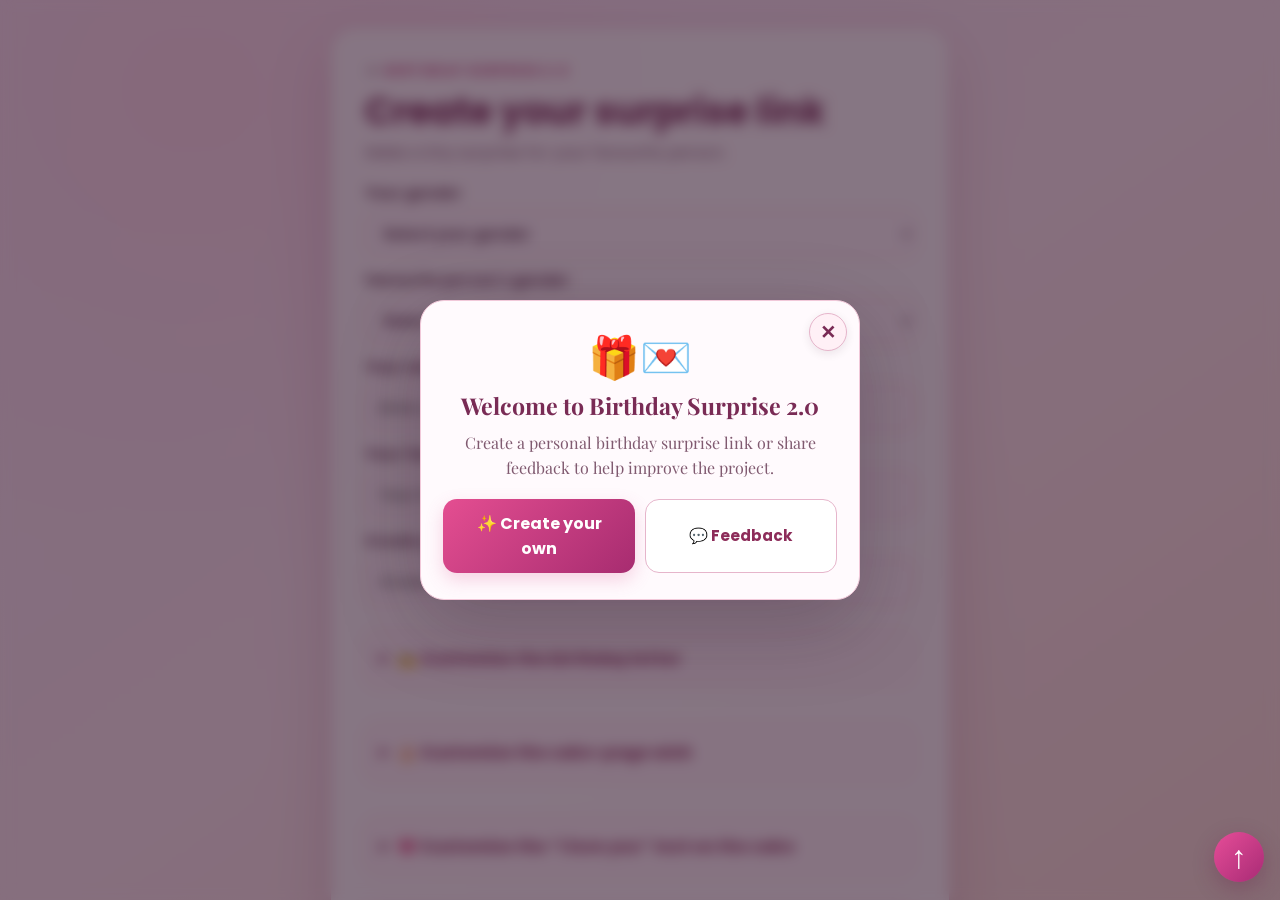
<file: index.html>
<!-- Birthday Surprise 2.0 | Created by MG -->
<!DOCTYPE html>
<html lang="en">
<head>
  <meta charset="UTF-8" />
  <meta name="viewport" content="width=device-width, initial-scale=1.0" />
  <meta name="author" content="MG" />
  <title>Happy Birthday 🎂</title>
  <link href="https://fonts.googleapis.com/css2?family=Bubblegum+Sans&family=Chewy&family=Comic+Neue:wght@700&family=Courier+Prime:ital,wght@0,400;0,700;1,400;1,700&family=DynaPuff:wght@600;700&family=Fredoka:wght@600;700;800;900&family=Great+Vibes&family=Playfair+Display:wght@400;600;700;900&family=Poppins:wght@400;500;600;700&family=Sniglet:wght@800&display=swap" rel="stylesheet" />
  <link rel="stylesheet" href="style.css" />
</head>
<body>

  <!-- Birthday Surprise 2.0: creator dashboard / recipient gate -->
  <section id="creator-portal" class="portal-screen" aria-live="polite">
    <div class="portal-card">
      <div class="portal-kicker">💌 BIRTHDAY SURPRISE 2.0</div>
      <h1 id="portal-title">Create your surprise link</h1>
      <p id="portal-subtitle">Make a tiny surprise for your favourite person.</p>
      <form id="creator-form" class="portal-form">
        <label>Your gender
          <select id="creator-gender" required>
            <option value="">Select your gender</option><option value="male">Male</option><option value="female">Female</option><option value="other">Other</option><option value="unspecified">Prefer not to say</option>
          </select>
        </label>
        <label>Favourite person's gender
          <select id="fav-gender" required>
            <option value="">Select your favourite person's gender</option><option value="male">Male</option><option value="female">Female</option><option value="other">Other</option><option value="unspecified">Prefer not to say</option>
          </select>
        </label>
        <label>Your name
          <input id="creator-name" maxlength="40" autocomplete="name" placeholder="Enter your name" required />
        </label>
        <label id="fav-name-label" for="fav-name">Your favourite person's name
          <input id="fav-name" maxlength="40" placeholder="Your favourite person's name" required />
        </label>
        <label>Create your pass key
          <input id="creator-passkey" type="password" inputmode="numeric" pattern="[0-9]{4}" minlength="4" maxlength="4" autocomplete="off" placeholder="Create a 4-digit pass key" required />
        </label>
        <details class="custom-message-editor">
          <summary>✍️ Customize the birthday letter</summary>
          <p class="portal-editor-help">These messages will appear on the final letter page. Leave a box unchanged to use its default text.</p>
          <label>Letter heading
            <textarea id="custom-letter-headline" rows="2" maxlength="180" placeholder="Happy Birthday dear [name] + emojis"></textarea>
          </label>
          <label>Letter paragraph 1
            <textarea id="custom-letter-p1" rows="4" maxlength="650" placeholder="Your heartfelt birthday message…"></textarea>
          </label>
          <label>Letter paragraph 2
            <textarea id="custom-letter-p2" rows="4" maxlength="650" placeholder="More wishes and memories…"></textarea>
          </label>
          <label>Final line
            <textarea id="custom-letter-closing" rows="2" maxlength="300" placeholder="Happy birthday dear [name] 💖🎂"></textarea>
          </label>
        </details>
        <details class="custom-message-editor">
          <summary>🎂 Customize the cake-page wish</summary>
          <p class="portal-editor-help">This appears after all seven candles are blown out.</p>
          <label>Cake celebration message
            <textarea id="custom-cake-wish" rows="3" maxlength="400" placeholder="May your year be as sweet, bright, and delightful…"></textarea>
          </label>
        </details>
        <details class="custom-message-editor">
          <summary>💗 Customize the “I love you” text on the cake</summary>
          <p class="portal-editor-help">This small message appears on the left side of the birthday cake illustration.</p>
          <label>Cake-side message
            <textarea id="custom-cake-love" rows="2" maxlength="80" placeholder="I love you 💗"></textarea>
          </label>
        </details>
        <button class="portal-primary" type="submit">✨ Create my link</button>
        <p id="portal-error" class="portal-error" role="alert"></p>
      </form>
      <div id="creator-dashboard" class="portal-dashboard">
        <div class="portal-dashboard-head"><h2>Your links</h2><span id="link-limit">0 / 3</span></div>
        <div id="created-links" class="created-links"><p class="portal-muted">Your created links will appear here.</p></div>
        <div class="portal-stats"><span>🔗 Link opens</span><strong id="total-opens">—</strong></div>
        <p class="portal-note">Open counts across different devices need a connected analytics backend. Links and pass keys work without an account.</p>
      </div>
    </div>
  </section>

  <div id="welcome-popup" class="welcome-popup" role="dialog" aria-modal="true" aria-labelledby="welcome-title"><div class="welcome-popup-card"><button type="button" id="welcome-close" class="welcome-close" aria-label="Close welcome popup">✕</button><div class="welcome-emoji">🎁💌</div><h2 id="welcome-title">Welcome to Birthday Surprise 2.0</h2><p>Create a personal birthday surprise link or share feedback to help improve the project.</p><div class="welcome-actions"><button type="button" id="welcome-create" class="portal-primary">✨ Create your own</button><button type="button" id="welcome-feedback" class="welcome-secondary">💬 Feedback</button></div></div></div><div id="feedback-modal" class="feedback-modal" role="dialog" aria-modal="true" aria-labelledby="feedback-title" hidden><div class="feedback-card"><button type="button" id="feedback-close" class="feedback-close" aria-label="Close feedback">✕</button><h2 id="feedback-title">💬 Share your feedback</h2><p>Found a bug or have an idea? Tell us what to improve.</p><label for="feedback-message">Your feedback</label><textarea id="feedback-message" rows="5" maxlength="1200" placeholder="Describe a bug or feature idea…"></textarea><p id="feedback-status" class="portal-muted" role="status"></p><div class="welcome-actions"><button type="button" id="feedback-copy" class="portal-primary">Copy feedback</button><a class="welcome-secondary" href="https://github.com/mainakgarai007/Birthday-surprise-2.0/issues/new" target="_blank" rel="noopener noreferrer">Open GitHub feedback</a></div></div></div>
  <button type="button" id="welcome-open" class="welcome-open" aria-label="Open welcome popup" title="Open welcome popup">↑</button>


  <!-- Ambient Warm Candlelight & Rose Petal Layer -->
  <div id="bg-ambient"></div>

  <!-- Shinchan Date Verification Screen -->
  <div id="quiz-screen">
    <div class="quiz-card" id="quiz-card">
      
      <!-- Left Side: Scalloped Cameo Frame with Shinchan GIF -->
      <div class="quiz-visual-side">
        <span class="cameo-star s1">★</span>
        <span class="cameo-star s2">★</span>
        <span class="cameo-star s3">★</span>
        <span class="cameo-star s4">★</span>
        <span class="cameo-star s5">★</span>
        <span class="cameo-star s6">★</span>

        <div class="rosette-cameo">
          <svg class="rosette-svg" viewBox="0 0 340 340" aria-hidden="true">
            <path class="rosette-petals" d="M 40 18 Q 56.3 5, 72.5 18 Q 88.8 5, 105.0 18 Q 121.3 5, 137.5 18 Q 153.8 5, 170.0 18 Q 186.3 5, 202.5 18 Q 218.8 5, 235.0 18 Q 251.3 5, 267.5 18 Q 283.8 5, 300.0 18 Q 335 7, 322 40 Q 335 56.3, 322 72.5 Q 335 88.8, 322 105.0 Q 335 121.3, 322 137.5 Q 335 153.8, 322 170.0 Q 335 186.3, 322 202.5 Q 335 218.8, 322 235.0 Q 335 251.3, 322 267.5 Q 335 283.8, 322 300.0 Q 335 333, 300 322 Q 283.8 335, 267.5 322 Q 251.3 335, 235.0 322 Q 218.8 335, 202.5 322 Q 186.3 335, 170.0 322 Q 153.8 335, 137.5 322 Q 121.3 335, 105.0 322 Q 88.8 335, 72.5 322 Q 56.3 335, 40.0 322 Q 5 333, 18 300 Q 5 283.8, 18 267.5 Q 5 251.3, 18 235.0 Q 5 218.8, 18 202.5 Q 5 186.3, 18 170.0 Q 5 153.8, 18 137.5 Q 5 121.3, 18 105.0 Q 5 88.8, 18 72.5 Q 5 56.3, 18 40.0 Q 5 7, 40 18 Z" />
            <rect x="36" y="36" width="268" height="268" rx="18" ry="18" class="rosette-ring-outer" />
            <rect x="44" y="44" width="252" height="252" rx="14" ry="14" class="rosette-ring-inner" />
          </svg>
          <div class="shinchan-box">
            <img id="shinchan-img" src="assets/shinchan-birthday.png" alt="Shinchan Birthday" />
          </div>
        </div>
      </div>

      <!-- Right Side: Passcode Style Date Writing & Round Keypad -->
      <div class="quiz-input-side">
        <!-- Organic Torn Deckle Paper Divider -->
        <svg class="torn-deckle" viewBox="0 0 30 1000" preserveAspectRatio="none" aria-hidden="true">
          <path d="M 30 0 L 16 70 L 26 150 L 12 250 L 25 350 L 10 450 L 26 560 L 12 660 L 26 770 L 14 880 L 27 1000 L 30 1000 Z" fill="#9983b3" />
        </svg>

        <div class="passcode-container">
          <div class="passcode-header">
            <h3 id="quiz-title">Enter a passcode</h3>
            <p id="quiz-text">Enter the 4-digit secret passcode 💖</p>
          </div>

          <!-- 4 Passcode Boxes (Matching Reference Exactly) -->
          <div class="passcode-boxes-wrap">
            <div class="passcode-box" id="b0"></div>
            <div class="passcode-box" id="b1"></div>
            <div class="passcode-box" id="b2"></div>
            <div class="passcode-box" id="b3"></div>
          </div>

          <!-- Virtual Circular Keypad (Reference Aesthetic) -->
          <div class="keypad" id="keypad">
            <button class="key-btn" onclick="pressKey('1')"><span>1</span></button>
            <button class="key-btn" onclick="pressKey('2')"><span>2</span></button>
            <button class="key-btn" onclick="pressKey('3')"><span>3</span></button>
            <button class="key-btn" onclick="pressKey('4')"><span>4</span></button>
            <button class="key-btn" onclick="pressKey('5')"><span>5</span></button>
            <button class="key-btn" onclick="pressKey('6')"><span>6</span></button>
            <button class="key-btn" onclick="pressKey('7')"><span>7</span></button>
            <button class="key-btn" onclick="pressKey('8')"><span>8</span></button>
            <button class="key-btn" onclick="pressKey('9')"><span>9</span></button>
            <button class="key-btn key-action" onclick="deleteDigit()">⌫</button>
            <button class="key-btn" onclick="pressKey('0')"><span>0</span></button>
            <button class="key-btn key-submit" onclick="submitBirthdayDate()">💖</button>
          </div>

          <button id="retry-btn" class="hidden-btn" onclick="resetQuiz()">Try Again 🔄</button>
        </div>
      </div>

    </div>
  </div>

  <!-- Surprise Question Screen (Gingham Tablecloth & Dancing Shinchan Card) -->
  <div id="surprise-screen" class="hidden-screen">
    <div class="gingham-stage">
      <div class="surprise-paper-card">
        
        <!-- Decorative Sprinkled Stars inside Card -->
        <span class="card-bg-star cs1">✦</span>
        <span class="card-bg-star cs2">★</span>
        <span class="card-bg-star cs3">✦</span>
        <span class="card-bg-star cs4">★</span>
        <span class="card-bg-star cs5">✦</span>
        <span class="card-bg-star cs6">★</span>
        <span class="card-bg-star cs7">✦</span>
        <span class="card-bg-star cs8">★</span>

        <!-- Curved Arched Title: "I have made something for you" / "Are you really excited?" -->
        <div class="curved-title-wrap">
          <svg class="curved-title-svg" viewBox="0 0 1100 170" preserveAspectRatio="xMidYMid meet">
            <path id="arch-path" d="M 50,150 Q 550,20 1050,150" fill="none" />
            <text class="arched-text">
              <textPath id="arch-text-path" href="#arch-path" xlink:href="#arch-path" startOffset="50%" text-anchor="middle">
                I have made something for you
              </textPath>
            </text>
          </svg>
        </div>

        <!-- Center: Shinchan Dancing GIF -->
        <div class="dance-gif-wrap">
          <img id="dance-gif" src="assets/shinchan-dance.gif" alt="Shinchan Dancing" />
        </div>

        <!-- Question Prompt: "Do you wanna see it ?" -->
        <h2 class="prompt-text" id="surprise-prompt">Do you wanna see it ?</h2>

        <!-- Red Capsule YES / NO Buttons (Matching Reference Image) -->
        <div class="surprise-btn-group">
          <button id="btn-yes" class="pill-btn yes-btn" onclick="handleChoice('yes')">
            <span class="btn-shine-tr"></span>
            <span class="btn-label">YES</span>
            <span class="btn-shine-bl"></span>
          </button>
          <button id="btn-no" class="pill-btn no-btn" onclick="handleChoice('no')">
            <span class="btn-shine-tr"></span>
            <span class="btn-label">NO</span>
            <span class="btn-shine-bl"></span>
          </button>
        </div>

      </div>
    </div>
  </div>

  <!-- Mystery Gift Boxes Screen (3 Floating Heart Gift Boxes Matching Screenshot) -->
  <div id="gift-screen" class="hidden-screen">
    <!-- Decorative Sprinkled Stars (Inspired by Passcode Wallpaper in a romantic pastel style) -->
    <span class="gift-bg-star gs1">✦</span>
    <span class="gift-bg-star gs2">★</span>
    <span class="gift-bg-star gs3">✦</span>
    <span class="gift-bg-star gs4">★</span>
    <span class="gift-bg-star gs5">✦</span>
    <span class="gift-bg-star gs6">★</span>
    <span class="gift-bg-star gs7">✦</span>
    <span class="gift-bg-star gs8">★</span>
    <span class="gift-bg-star gs9">✦</span>
    <span class="gift-bg-star gs10">★</span>

    <div class="gift-stage">
      
      <!-- 3 Floating Mystery Heart Boxes Row -->
      <div class="mystery-boxes-row">
        <!-- Reusable Heart Box Asset in hidden SVG defs -->
        <svg style="display:none">
          <defs>
            <filter id="neon-glow-def" x="-20%" y="-20%" width="140%" height="140%">
              <feGaussianBlur stdDeviation="3.5" result="blur"/>
              <feMerge><feMergeNode in="blur"/><feMergeNode in="SourceGraphic"/></feMerge>
            </filter>
            <pattern id="heart-dots-def" width="14" height="14" patternUnits="userSpaceOnUse">
              <circle cx="7" cy="7" r="2.2" fill="#8f0f20" opacity="0.55"/>
            </pattern>
            <g id="heart-box-asset">
              <g class="box-rays">
                <line x1="20" y1="45" x2="6" y2="35" stroke="#f48fb1" stroke-width="3" stroke-linecap="round" />
                <line x1="12" y1="85" x2="0" y2="85" stroke="#f48fb1" stroke-width="3" stroke-linecap="round" />
                <line x1="24" y1="130" x2="10" y2="142" stroke="#f48fb1" stroke-width="3" stroke-linecap="round" />
                <line x1="45" y1="175" x2="35" y2="190" stroke="#f48fb1" stroke-width="3" stroke-linecap="round" />
                <line x1="240" y1="45" x2="254" y2="35" stroke="#f48fb1" stroke-width="3" stroke-linecap="round" />
                <line x1="248" y1="85" x2="260" y2="85" stroke="#f48fb1" stroke-width="3" stroke-linecap="round" />
                <line x1="236" y1="130" x2="250" y2="142" stroke="#f48fb1" stroke-width="3" stroke-linecap="round" />
                <line x1="215" y1="175" x2="225" y2="190" stroke="#f48fb1" stroke-width="3" stroke-linecap="round" />
                <line x1="85" y1="12" x2="80" y2="0" stroke="#f48fb1" stroke-width="3" stroke-linecap="round" />
                <line x1="175" y1="12" x2="180" y2="0" stroke="#f48fb1" stroke-width="3" stroke-linecap="round" />
              </g>
              <path d="M 30,85 C 30,135 130,185 130,185 C 130,185 230,135 230,85 L 230,115 C 230,165 130,212 130,212 C 130,212 30,165 30,115 Z" fill="#6d0a17" />
              <path d="M 30,105 C 30,155 130,202 130,202 C 130,202 230,155 230,105 L 230,115 C 230,165 130,212 130,212 C 130,212 30,165 30,115 Z" fill="#500610" />
              <path class="box-lid" d="M 130,180 C 130,180 30,130 30,80 C 30,42 60,25 90,25 C 112,25 125,40 130,52 C 135,40 148,25 170,25 C 200,25 230,42 230,80 C 230,130 130,180 130,180 Z" fill="#c9172f" />
              <path d="M 130,180 C 130,180 30,130 30,80 C 30,42 60,25 90,25 C 112,25 125,40 130,52 C 135,40 148,25 170,25 C 200,25 230,42 230,80 C 230,130 130,180 130,180 Z" fill="url(#heart-dots-def)" />
              <path d="M 85,25 Q 110,95 140,175 L 122,176 Q 95,95 68,27 Z" fill="#ea2440" opacity="0.9" />
              <path d="M 175,25 Q 150,95 120,175 L 138,176 Q 165,95 192,27 Z" fill="#ea2440" opacity="0.9" />
              <g class="box-bow">
                <path d="M 130,95 C 105,72 78,82 84,102 C 89,116 112,110 130,98 C 148,110 171,116 176,102 C 182,82 155,72 130,95 Z" fill="none" stroke="#ffffff" stroke-width="4.5" stroke-linecap="round" stroke-linejoin="round" filter="url(#neon-glow-def)" />
                <circle cx="130" cy="97" r="7.5" fill="#ffffff" filter="url(#neon-glow-def)" />
                <path d="M 126,102 Q 115,130 102,148 Q 112,142 128,112" fill="none" stroke="#ffffff" stroke-width="3.5" stroke-linecap="round" filter="url(#neon-glow-def)" />
                <path d="M 134,102 Q 145,130 158,148 Q 148,142 132,112" fill="none" stroke="#ffffff" stroke-width="3.5" stroke-linecap="round" filter="url(#neon-glow-def)" />
              </g>
            </g>
          </defs>
        </svg>

        <!-- Box 1 -->
        <div class="mystery-box-item float-box-1" onclick="openMysteryBox(1)">
          <div class="heart-box-visual">
            <svg class="heart-box-svg" viewBox="0 0 260 220"><use href="#heart-box-asset"/></svg>
          </div>
        </div>

        <!-- Box 2 -->
        <div class="mystery-box-item float-box-2" onclick="openMysteryBox(2)">
          <div class="heart-box-visual">
            <svg class="heart-box-svg" viewBox="0 0 260 220"><use href="#heart-box-asset"/></svg>
          </div>
        </div>

        <!-- Box 3 -->
        <div class="mystery-box-item float-box-3" onclick="openMysteryBox(3)">
          <div class="heart-box-visual">
            <svg class="heart-box-svg" viewBox="0 0 260 220"><use href="#heart-box-asset"/></svg>
          </div>
        </div>
      </div>

      <!-- Aesthetic Framed Shinchan Cameo Mascot -->
      <div class="mystery-shinchan-frame">
        <span class="cameo-decor-star c-star1">✦</span>
        <span class="cameo-decor-star c-star2">✦</span>
        <div class="shinchan-cameo-inner">
          <img src="assets/shinchan-gift.gif" alt="Shinchan Blushing Gift" />
        </div>
      </div>

      <!-- Bottom Prompt Text -->
      <div class="mystery-prompt-wrap">
        <h2 class="mystery-title">Tap on the mystery box</h2>
        <p class="mystery-subtitle">to unlock your gifts!</p>
      </div>

    </div>

    <!-- Special Box 1: Clothesline Hanging Memories Board (Matching Reference Image 2) -->
    <div id="memories-modal" class="gift-modal memories-board-overlay hidden">
      <div class="memories-backdrop" onclick="closeMemoriesModal()">
        <!-- Sprinkled Pastel Twinkling Stars in Background (matching other screens) -->
        <span class="mem-bg-star mbs1">✦</span>
        <span class="mem-bg-star mbs2">★</span>
        <span class="mem-bg-star mbs3">✦</span>
        <span class="mem-bg-star mbs4">★</span>
        <span class="mem-bg-star mbs5">✦</span>
        <span class="mem-bg-star mbs6">★</span>
        <span class="mem-bg-star mbs7">✦</span>
        <span class="mem-bg-star mbs8">★</span>
        <span class="mem-bg-star mbs9">✦</span>
        <span class="mem-bg-star mbs10">★</span>
      </div>

      <div class="memories-board-container" id="memories-board-container">
        <!-- Close Button -->
        <button class="memories-board-close" onclick="closeMemoriesModal()" title="Close Memories">✕</button>

        <!-- Scrapbook Letter Cutout Tiles: M E M O R I E S -->
        <div class="scrapbook-title-row">
          <div class="letter-tile lt-1"><span>M</span></div>
          <div class="letter-tile lt-2"><span>E</span></div>
          <div class="letter-tile lt-3"><span>M</span></div>
          <div class="letter-tile lt-4"><span>O</span></div>
          <div class="letter-tile lt-5"><span>R</span></div>
          <div class="letter-tile lt-6"><span>I</span></div>
          <div class="letter-tile lt-7"><span>E</span></div>
          <div class="letter-tile lt-8"><span>S</span></div>
          <span class="title-sparkle-star">✦</span>
        </div>

        <!-- Clothesline Garland Stage -->
        <div class="clothesline-stage">
          <!-- Fairy Lights Hanging Wire SVG with glowing light bulbs -->
          <svg class="clothesline-wire-svg" viewBox="0 0 1200 80" preserveAspectRatio="none">
            <path d="M 0,22 Q 300,52 600,26 Q 900,52 1200,22" fill="none" stroke="#6d4c41" stroke-width="2.5" />
            <!-- Glowing hanging bulbs along the wire -->
            <g class="wire-bulb" transform="translate(130, 36)">
              <rect x="-2" y="-12" width="4" height="6" fill="#3e2723" />
              <circle cx="0" cy="0" r="9" fill="#ffee58" opacity="0.95" />
              <circle cx="0" cy="0" r="15" fill="#ffd54f" opacity="0.3" />
            </g>
            <g class="wire-bulb" transform="translate(370, 46)">
              <rect x="-2" y="-12" width="4" height="6" fill="#3e2723" />
              <circle cx="0" cy="0" r="9" fill="#ffee58" opacity="0.95" />
              <circle cx="0" cy="0" r="15" fill="#ffd54f" opacity="0.3" />
            </g>
            <g class="wire-bulb" transform="translate(610, 34)">
              <rect x="-2" y="-12" width="4" height="6" fill="#3e2723" />
              <circle cx="0" cy="0" r="9" fill="#ffee58" opacity="0.95" />
              <circle cx="0" cy="0" r="15" fill="#ffd54f" opacity="0.3" />
            </g>
            <g class="wire-bulb" transform="translate(850, 46)">
              <rect x="-2" y="-12" width="4" height="6" fill="#3e2723" />
              <circle cx="0" cy="0" r="9" fill="#ffee58" opacity="0.95" />
              <circle cx="0" cy="0" r="15" fill="#ffd54f" opacity="0.3" />
            </g>
            <g class="wire-bulb" transform="translate(1070, 30)">
              <rect x="-2" y="-12" width="4" height="6" fill="#3e2723" />
              <circle cx="0" cy="0" r="9" fill="#ffee58" opacity="0.95" />
              <circle cx="0" cy="0" r="15" fill="#ffd54f" opacity="0.3" />
            </g>
          </svg>

          <!-- Horizontal Clothesline Photos Track -->
          <div class="clothesline-photos-track" id="clothesline-photos-track">
            
            <!-- Photo 1: Anya Birthday Cake -->
            <div class="hanging-polaroid-item tilt-left" onclick="focusHangingPhoto(this)">
              <div class="wooden-clothespin">
                <span class="peg-slit"></span>
                <span class="peg-spring"></span>
              </div>
              <div class="gingham-frame">
                <div class="photo-inner-box">
                  <img src="assets/memory1.jpg" alt="Anya with Birthday Cake" />
                </div>
                <div class="photo-caption-tag">Waku Waku Cake! 🎂</div>
              </div>
            </div>

            <!-- Red Bow Deco -->
            <div class="line-deco-element bow-deco">🎀</div>

            <!-- Photo 2: Anya Smug Heh Face -->
            <div class="hanging-polaroid-item tilt-right" onclick="focusHangingPhoto(this)">
              <div class="wooden-clothespin">
                <span class="peg-slit"></span>
                <span class="peg-spring"></span>
              </div>
              <div class="gingham-frame">
                <div class="photo-inner-box">
                  <img src="assets/memory2.jpg" alt="Anya Smug Heh Face" />
                </div>
                <div class="photo-caption-tag">Heh! Peanuts & Gift 🎁</div>
              </div>
            </div>

            <!-- Red Hibiscus Flower Deco -->
            <div class="line-deco-element flower-deco">🌺</div>

            <!-- Photo 3: Anya with Chimera & Balloons -->
            <div class="hanging-polaroid-item tilt-straight" onclick="focusHangingPhoto(this)">
              <div class="wooden-clothespin">
                <span class="peg-slit"></span>
                <span class="peg-spring"></span>
              </div>
              <div class="gingham-frame">
                <div class="photo-inner-box">
                  <img src="assets/memory3.jpg" alt="Anya with Chimera Plushie" />
                </div>
                <div class="photo-caption-tag">Best Friend Chimera! 🎈</div>
              </div>
            </div>

            <!-- Red Bow Deco -->
            <div class="line-deco-element bow-deco">🎀</div>

            <!-- Photo 4: Anya Blowing Birthday Candles -->
            <div class="hanging-polaroid-item tilt-left" onclick="focusHangingPhoto(this)">
              <div class="wooden-clothespin">
                <span class="peg-slit"></span>
                <span class="peg-spring"></span>
              </div>
              <div class="gingham-frame">
                <div class="photo-inner-box">
                  <img src="assets/memory4.jpg" alt="Anya Blowing Out Candles" />
                </div>
                <div class="photo-caption-tag">Make A Wish 🕯️✨</div>
              </div>
            </div>

            <!-- Red Hibiscus Flower Deco -->
            <div class="line-deco-element flower-deco">🌺</div>

            <!-- Photo 5: Anya Secret Spy with Bond -->
            <div class="hanging-polaroid-item tilt-right" onclick="focusHangingPhoto(this)">
              <div class="wooden-clothespin">
                <span class="peg-slit"></span>
                <span class="peg-spring"></span>
              </div>
              <div class="gingham-frame">
                <div class="photo-inner-box">
                  <img src="assets/memory5.jpg" alt="Anya and Bond Dog" />
                </div>
                <div class="photo-caption-tag">Secret Agent Anya & Bond 🐶</div>
              </div>
            </div>

          </div>

          <!-- Vintage Retro Camera in Bottom-Left Corner (Matching Reference) -->
          <div class="vintage-camera-deco" title="Vintage Memories Camera">
            <svg class="camera-svg" viewBox="0 0 100 80" width="82" height="65">
              <rect x="5" y="20" width="90" height="55" rx="8" fill="#ded5c4" stroke="#795548" stroke-width="2.5"/>
              <rect x="5" y="32" width="90" height="12" fill="#4e342e"/>
              <rect x="22" y="10" width="22" height="10" rx="3" fill="#795548"/>
              <circle cx="75" cy="14" r="5" fill="#d32f2f"/>
              <circle cx="50" cy="48" r="21" fill="#37474f" stroke="#efebe9" stroke-width="3"/>
              <circle cx="50" cy="48" r="13" fill="#212121"/>
              <circle cx="45" cy="44" r="4.5" fill="#ffffff" opacity="0.6"/>
              <rect x="68" y="24" width="18" height="11" rx="2" fill="#fff9c4" stroke="#795548" stroke-width="1.5"/>
            </svg>
          </div>

          <!-- Horizontal Scroll Navigation Arrow Button (Matching '>' on reference right edge) -->
          <button class="track-arrow-btn arrow-prev" onclick="scrollClothesline(-1)" title="Scroll Left">❮</button>
          <button class="track-arrow-btn arrow-next" onclick="scrollClothesline(1)" title="Scroll Right">❯</button>
        </div>

        <!-- Footer Hint -->
        <div class="clothesline-footer-hint">
          <span>🌸 Tap any photo to see it sway, or use ❮ ❯ arrows to view all memories 🌸</span>
        </div>
      </div>
    </div>

    <!-- Special Box 2: Make A Wish - Interactive Cake Cutting Modal (Exact Match to User Reference) -->
    <div id="cake-modal" class="gift-modal cake-screen-overlay hidden">
      <div class="cake-modal-backdrop" onclick="closeCakeModal()">
        <!-- Sprinkled Pastel Stars in Background -->
        <span class="cake-bg-star cks1">✦</span>
        <span class="cake-bg-star cks2">★</span>
        <span class="cake-bg-star cks3">✦</span>
        <span class="cake-bg-star cks4">★</span>
        <span class="cake-bg-star cks5">✦</span>
      </div>

      <div class="cake-card-container" id="cake-card-container">
        <!-- Close Button -->
        <button class="cake-card-close" onclick="closeCakeModal()" title="Close">✕</button>

        <!-- Interactive Stage: 1:1 Match to User's Reference Screenshot -->
        <div class="cake-interactive-stage" id="cake-stage" onclick="makeCakeWish(event)">
          
          <div class="cake-svg-wrap" id="cake-svg-wrap">
            <svg class="cake-svg" viewBox="0 0 920 580" preserveAspectRatio="xMidYMid meet">
              <defs>
                <!-- Red-and-White Gingham Checkerboard Pattern -->
                <pattern id="gingham-pattern" width="24" height="24" patternUnits="userSpaceOnUse">
                  <rect width="24" height="24" fill="#ffffff"/>
                  <rect width="12" height="12" fill="#c62828" opacity="0.9"/>
                  <rect x="12" y="12" width="12" height="12" fill="#c62828" opacity="0.9"/>
                  <rect x="12" y="0" width="12" height="12" fill="#ef9a9a" opacity="0.6"/>
                  <rect x="0" y="12" width="12" height="12" fill="#ef9a9a" opacity="0.6"/>
                </pattern>

                <!-- Candle Glow Filter -->
                <filter id="glow-candle" x="-50%" y="-50%" width="200%" height="200%">
                  <feGaussianBlur stdDeviation="6" result="blur"/>
                  <feMerge>
                    <feMergeNode in="blur"/>
                    <feMergeNode in="SourceGraphic"/>
                  </feMerge>
                </filter>
                <radialGradient id="halo-glow" cx="50%" cy="50%" r="50%">
                  <stop offset="0%" stop-color="#fff9c4" stop-opacity="0.9"/>
                  <stop offset="45%" stop-color="#ffe082" stop-opacity="0.45"/>
                  <stop offset="100%" stop-color="#ffecb3" stop-opacity="0"/>
                </radialGradient>

                <!-- Reusable Candle Stick & Flame Definitions -->
                <g id="candle-stick-asset">
                  <rect x="-6.5" y="0" width="13" height="56" rx="2" fill="#961724" stroke="#7a0e19" stroke-width="1.5" />
                  <ellipse cx="0" cy="0" rx="6.5" ry="2.5" fill="#f8bbd0" />
                  <line x1="0" y1="0" x2="0" y2="-10" stroke="#212121" stroke-width="2" stroke-linecap="round" />
                </g>
                <g id="candle-flame-asset">
                  <circle cx="0" cy="-12" r="16" fill="#fff59d" opacity="0.45" filter="url(#glow-candle)" />
                  <path d="M 0,-26 C 6,-16 6,-3 0,0 C -6,-3 -6,-16 0,-26 Z" fill="#ffca28" />
                  <path d="M 0,-20 C 4.5,-12 4.5,-2 0,0 C -4.5,-2 -4.5,-12 0,-20 Z" fill="#ff5722" />
                  <path d="M 0,-14 C 2.5,-8 2.5,-1 0,0 C -2.5,-1 -2.5,-8 0,-14 Z" fill="#ffffff" />
                </g>
                <linearGradient id="biscuit-tier" x1="0%" y1="0%" x2="100%" y2="0%">
                  <stop offset="0%" stop-color="#dccfc5"/><stop offset="30%" stop-color="#eee5dc"/><stop offset="70%" stop-color="#d8cbc0"/><stop offset="100%" stop-color="#c5b7ab"/>
                </linearGradient>
              </defs>

              <!-- Main Canvas Background -->
              <rect x="0" y="0" width="920" height="580" rx="20" fill="#fdfaf7" />

              <!-- Right & Bottom Gingham Check Border (Matching Reference) -->
              <rect x="874" y="0" width="46" height="580" fill="url(#gingham-pattern)" />
              <line x1="874" y1="0" x2="874" y2="580" stroke="#b71c1c" stroke-width="2" />
              <rect x="670" y="554" width="250" height="26" fill="url(#gingham-pattern)" />
              <line x1="670" y1="554" x2="874" y2="554" stroke="#b71c1c" stroke-width="2" />

              <!-- Curved Arched Top Title: MAKE A WISH (Exact Reference) -->
              <path id="curve-make-wish" d="M 120,118 Q 460,32 800,118" fill="none" />
              <text>
                <textPath id="cake-arch-text" href="#curve-make-wish" startOffset="50%" text-anchor="middle" fill="#9b1424" stroke="#7e0d1b" stroke-width="2" font-family="'Chewy', 'Lilita One', 'Fredoka', cursive, sans-serif" font-size="68" font-weight="900" letter-spacing="4">
                  MAKE A WISH
                </textPath>
              </text>

              <!-- Left Side: "i love you" & Confetti Streamers (Exact Reference) -->
              <g class="left-doodle-group" transform="translate(105, 305) rotate(-18)">
                <text id="cake-love-line-1" x="0" y="0" fill="#9c1424" font-family="'Chewy', 'Fredoka', cursive, sans-serif" font-size="36" font-weight="bold">i love</text>
                <text id="cake-love-line-2" x="18" y="42" fill="#9c1424" font-family="'Chewy', 'Fredoka', cursive, sans-serif" font-size="38" font-weight="bold">y o u</text>
              </g>
              <g class="confetti-streamers">
                <path d="M 35,270 Q 55,290 30,315 T 45,360" fill="none" stroke="#ef5350" stroke-width="3" stroke-linecap="round"/>
                <path d="M 65,420 Q 90,405 80,445 T 105,475" fill="none" stroke="#ff4081" stroke-width="3" stroke-linecap="round"/>
                <path d="M 40,490 Q 60,470 50,510 T 80,530" fill="none" stroke="#ab47bc" stroke-width="3" stroke-linecap="round"/>
                <text x="40" y="465" fill="#fbc02d" font-size="28">✦</text>
                <text x="145" y="525" fill="#ffa726" font-size="22">★</text>
              </g>

              <!-- Top Right: Dangling "CLICK ME" Heart Tag (Exact Reference) -->
              <path d="M 855,0 Q 852,35 858,68" stroke="#f48fb1" stroke-width="2.5" stroke-dasharray="4,4" fill="none"/>
              <g class="click-me-heart-badge" transform="translate(858, 88)" onclick="makeCakeWish(event)" cursor="pointer">
                <path d="M 0,16 C 0,16 -28,-8 -28,-22 C -28,-34 -14,-38 0,-26 C 14,-38 28,-34 28,-22 C 28,-8 0,16 0,16 Z" fill="#ffebee" stroke="#c2185b" stroke-width="2.5"/>
                <text x="0" y="-20" text-anchor="middle" fill="#9c1424" font-family="'Chewy', 'Fredoka', cursive" font-size="11" font-weight="bold">CLICK</text>
                <text x="0" y="-7" text-anchor="middle" fill="#9c1424" font-family="'Chewy', 'Fredoka', cursive" font-size="11" font-weight="bold">ME</text>
              </g>

              <!-- Warm Candle Row Ambient Halo -->
              <ellipse cx="450" cy="145" rx="200" ry="60" fill="url(#halo-glow)" />

              <!-- 2-TIER CAKE MAIN GROUP (Matching Reference Exact Shapes & Colors) -->
              <g id="two-tier-cake-group">
                
                <!-- === BOTTOM TIER === -->
                <g class="bottom-tier-cake">
                  <!-- Biscuit Sponge Body -->
                  <path d="M 220,340 L 220,470 Q 450,520 680,470 L 680,340 Z" fill="url(#biscuit-tier)" />
                  <!-- Bottom Left Red Corner Shadow Accent (Matching Reference) -->
                  <path d="M 220,380 C 220,440 240,480 270,490 L 260,380 Z" fill="#b71c1c" opacity="0.85" />
                  <!-- Bottom Red Plate/Icing Stripe Accent -->
                  <path d="M 240,475 Q 450,528 660,475" stroke="#961724" stroke-width="7" stroke-linecap="round" fill="none" />
                  
                  <!-- White Dripping Frosting -->
                  <ellipse cx="450" cy="350" rx="230" ry="46" fill="#ffffff" />
                  <path d="M 220,340 
                           C 240,395 265,440 290,440 
                           C 310,440 320,385 340,385 
                           C 365,385 375,465 400,465 
                           C 425,465 435,395 460,395 
                           C 485,395 495,465 520,465 
                           C 545,465 555,395 580,395 
                           C 605,395 620,440 640,440 
                           C 660,440 680,395 680,340 
                           Q 450,305 220,340 Z" 
                        fill="#ffffff" />
                  
                  <!-- Red Wavy Contour Line Beneath Drips (Exact Reference) -->
                  <path d="M 220,355 
                           C 235,415 270,448 300,448 
                           C 330,448 345,398 375,398 
                           C 405,398 420,472 450,472 
                           C 480,472 495,402 525,402 
                           C 555,402 575,468 605,468 
                           C 630,468 665,420 680,355" 
                        fill="none" stroke="#961724" stroke-width="7" stroke-linecap="round" stroke-linejoin="round"/>
                  
                  <!-- Cocoa / Strawberry Oval Sprinkles -->
                  <ellipse cx="265" cy="465" rx="9" ry="4.5" fill="#6d4c41" transform="rotate(-15 265 465)" />
                  <ellipse cx="360" cy="492" rx="9" ry="4.5" fill="#6d4c41" transform="rotate(25 360 492)" />
                  <ellipse cx="450" cy="510" rx="9" ry="4.5" fill="#6d4c41" transform="rotate(-8 450 510)" />
                  <ellipse cx="550" cy="500" rx="9" ry="4.5" fill="#6d4c41" transform="rotate(18 550 500)" />
                  <ellipse cx="640" cy="460" rx="8" ry="4" fill="#6d4c41" transform="rotate(-20 640 460)" />
                  <ellipse cx="340" cy="365" rx="7" ry="3.5" fill="#a1887f" transform="rotate(22 340 365)" />
                  <ellipse cx="560" cy="368" rx="7" ry="3.5" fill="#a1887f" transform="rotate(-16 560 368)" />
                </g>

                <!-- === TOP TIER === -->
                <g class="top-tier-cake">
                  <!-- Biscuit Sponge Body -->
                  <path d="M 280,225 L 280,330 Q 450,365 620,330 L 620,225 Z" fill="url(#biscuit-tier)" />
                  
                  <!-- White Dripping Frosting -->
                  <ellipse cx="450" cy="225" rx="170" ry="36" fill="#ffffff" />
                  <!-- Top Frosting Contour Shading -->
                  <path d="M 320,230 Q 450,255 580,230" fill="none" stroke="#d5c8be" stroke-width="4" stroke-linecap="round" />
                  
                  <path d="M 280,225 
                           C 290,265 315,290 335,290 
                           C 355,290 365,255 385,255 
                           C 405,255 415,305 440,305 
                           C 465,305 475,260 495,260 
                           C 515,260 525,300 545,300 
                           C 565,300 575,255 595,255 
                           C 608,255 620,245 620,225 
                           Q 450,195 280,225 Z" 
                        fill="#ffffff" />
                  
                  <!-- Red Wavy Contour Line Beneath Drips (Exact Reference) -->
                  <path d="M 280,238 
                           C 295,275 325,295 350,295 
                           C 375,295 385,260 410,260 
                           C 435,260 445,308 470,308 
                           C 495,308 505,262 530,262 
                           C 555,262 570,300 595,300 
                           C 610,300 620,275 620,238" 
                        fill="none" stroke="#961724" stroke-width="6" stroke-linecap="round" stroke-linejoin="round"/>
                  
                  <!-- Cocoa Sprinkles on Top Tier -->
                  <ellipse cx="330" cy="325" rx="8" ry="4" fill="#6d4c41" transform="rotate(-15 330 325)" />
                  <ellipse cx="400" cy="342" rx="7" ry="3.5" fill="#6d4c41" transform="rotate(20 400 342)" />
                  <ellipse cx="480" cy="348" rx="8" ry="4" fill="#6d4c41" transform="rotate(-10 480 348)" />
                  <ellipse cx="560" cy="335" rx="7" ry="3.5" fill="#6d4c41" transform="rotate(25 560 335)" />
                  <ellipse cx="360" cy="245" rx="6" ry="3" fill="#a1887f" transform="rotate(30 360 245)" />
                  <ellipse cx="540" cy="248" rx="6" ry="3" fill="#a1887f" transform="rotate(-20 540 248)" />
                </g>
              </g>

              <!-- === 7 RED CANDLES (Optimized via SVG defs) === -->
              <g class="candles-row-group">
                <g class="candle-item" id="candle-1" onclick="blowCandle(1, event)" transform="translate(320, 168)"><use href="#candle-stick-asset"/><g transform="translate(0, -10)"><g class="flame-wrap" id="flame-1"><use href="#candle-flame-asset"/></g></g></g>
                <g class="candle-item" id="candle-2" onclick="blowCandle(2, event)" transform="translate(365, 164)"><use href="#candle-stick-asset"/><g transform="translate(0, -10)"><g class="flame-wrap" id="flame-2"><use href="#candle-flame-asset"/></g></g></g>
                <g class="candle-item" id="candle-3" onclick="blowCandle(3, event)" transform="translate(410, 161)"><use href="#candle-stick-asset"/><g transform="translate(0, -10)"><g class="flame-wrap" id="flame-3"><use href="#candle-flame-asset"/></g></g></g>
                <g class="candle-item" id="candle-4" onclick="blowCandle(4, event)" transform="translate(450, 159)"><use href="#candle-stick-asset"/><g transform="translate(0, -10)"><g class="flame-wrap" id="flame-4"><use href="#candle-flame-asset"/></g></g></g>
                <g class="candle-item" id="candle-5" onclick="blowCandle(5, event)" transform="translate(495, 161)"><use href="#candle-stick-asset"/><g transform="translate(0, -10)"><g class="flame-wrap" id="flame-5"><use href="#candle-flame-asset"/></g></g></g>
                <g class="candle-item" id="candle-6" onclick="blowCandle(6, event)" transform="translate(535, 164)"><use href="#candle-stick-asset"/><g transform="translate(0, -10)"><g class="flame-wrap" id="flame-6"><use href="#candle-flame-asset"/></g></g></g>
                <g class="candle-item" id="candle-7" onclick="blowCandle(7, event)" transform="translate(580, 168)"><use href="#candle-stick-asset"/><g transform="translate(0, -10)"><g class="flame-wrap" id="flame-7"><use href="#candle-flame-asset"/></g></g></g>
              </g>

              <!-- === SHINCHAN WITH BALLOONS ON THE RIGHT (Exact Reference) === -->
              <g class="shinchan-balloons-group" transform="translate(735, 230)">
                <!-- Balloons -->
                <g class="balloons-floating">
                  <!-- Blue Balloon -->
                  <g transform="translate(15, 65)">
                    <path d="M 0,0 C -18,-2 0,-36 12,-38 C 24,-40 38,-15 28,5 C 24,12 10,14 0,0 Z" fill="#4fc3f7" stroke="#29b6f6" stroke-width="1.2"/>
                    <ellipse cx="8" cy="-22" rx="4" ry="9" fill="#ffffff" opacity="0.6" transform="rotate(-25 8 -22)"/>
                    <polygon points="0,0 -3,4 3,4" fill="#0288d1"/>
                    <path d="M 0,4 Q 25,60 55,145" fill="none" stroke="#90a4ae" stroke-width="1.2"/>
                  </g>
                  
                  <!-- Pink Heart Balloon (Top) -->
                  <g transform="translate(48, 30)">
                    <path d="M 0,0 C 0,0 -32,-24 -32,-42 C -32,-56 -16,-62 0,-48 C 16,-62 32,-56 32,-42 C 32,-24 0,0 0,0 Z" fill="#f06292" stroke="#e91e63" stroke-width="1.2"/>
                    <ellipse cx="-14" cy="-44" rx="4" ry="8" fill="#ffffff" opacity="0.55" transform="rotate(-30 -14 -44)"/>
                    <polygon points="0,0 -3,5 3,5" fill="#d81b60"/>
                    <path d="M 0,5 Q 15,65 22,180" fill="none" stroke="#90a4ae" stroke-width="1.2"/>
                  </g>
                </g>

                <!-- Shinchan Mascot Figure -->
                <g class="shinchan-mascot-svg" transform="translate(20, 185)">
                  <!-- Legs & Shoes -->
                  <rect x="22" y="112" width="10" height="20" fill="#ffffff" stroke="#212121" stroke-width="2.5"/>
                  <rect x="42" y="112" width="10" height="20" fill="#ffffff" stroke="#212121" stroke-width="2.5"/>
                  <ellipse cx="24" cy="132" rx="9" ry="5.5" fill="#ffd54f" stroke="#212121" stroke-width="2.5"/>
                  <ellipse cx="48" cy="132" rx="9" ry="5.5" fill="#ffd54f" stroke="#212121" stroke-width="2.5"/>

                  <!-- Yellow Shorts -->
                  <path d="M 12,86 L 62,86 L 58,114 L 38,114 L 37,100 L 36,114 L 16,114 Z" fill="#cddc39" stroke="#212121" stroke-width="2.5" stroke-linejoin="round"/>

                  <!-- Red T-Shirt -->
                  <path d="M 8,48 Q 36,44 66,48 L 62,88 L 12,88 Z" fill="#e53935" stroke="#212121" stroke-width="2.5" stroke-linejoin="round"/>

                  <!-- Right Arm holding head shyly -->
                  <path d="M 64,52 C 78,42 82,24 68,14 C 64,18 64,28 58,35" fill="#ffe0b2" stroke="#212121" stroke-width="2.5" stroke-linecap="round"/>
                  <!-- Left Arm holding balloon string -->
                  <path d="M 10,54 Q -6,45 8,25" fill="#ffe0b2" stroke="#212121" stroke-width="2.5" stroke-linecap="round"/>

                  <!-- Shinchan Chubby Head -->
                  <path d="M 22,12 C 10,12 4,22 4,32 C 4,44 14,50 26,50 C 38,50 68,44 68,26 C 68,14 44,12 22,12 Z" fill="#ffe0b2" stroke="#212121" stroke-width="2.5"/>
                  <!-- Black Hair -->
                  <path d="M 12,24 C 6,18 10,10 24,10 C 38,10 65,12 66,22 C 68,14 55,6 30,6 C 16,6 4,14 12,24 Z" fill="#212121"/>
                  <!-- Ear -->
                  <ellipse cx="64" cy="28" rx="5" ry="6" fill="#ffe0b2" stroke="#212121" stroke-width="2"/>

                  <!-- Iconic Thick Eyebrows -->
                  <path d="M 18,17 Q 26,14 34,18" fill="none" stroke="#212121" stroke-width="4.5" stroke-linecap="round"/>
                  <path d="M 40,17 Q 48,14 56,19" fill="none" stroke="#212121" stroke-width="4.5" stroke-linecap="round"/>

                  <!-- Big Eyes -->
                  <ellipse cx="28" cy="26" rx="4" ry="5.5" fill="#212121"/>
                  <circle cx="27" cy="24" r="1.5" fill="#ffffff"/>
                  <ellipse cx="46" cy="27" rx="4" ry="5.5" fill="#212121"/>
                  <circle cx="45" cy="25" r="1.5" fill="#ffffff"/>

                  <!-- Cute Blushing Cheeks -->
                  <ellipse cx="14" cy="36" rx="5" ry="3" fill="#ff8a80" opacity="0.8"/>
                  <ellipse cx="56" cy="36" rx="4.5" ry="3" fill="#ff8a80" opacity="0.8"/>
                  <line x1="12" y1="34" x2="16" y2="38" stroke="#d32f2f" stroke-width="1.5" stroke-linecap="round"/>
                  <line x1="54" y1="34" x2="58" y2="38" stroke="#d32f2f" stroke-width="1.5" stroke-linecap="round"/>

                  <!-- Smile Mouth -->
                  <path d="M 32,38 Q 38,44 44,38" fill="none" stroke="#212121" stroke-width="2" stroke-linecap="round"/>
                </g>
              </g>

            </svg>
          </div>
        </div>

        <!-- Wish Celebration Ribbon (Integrated at bottom, never blocks the cake) -->
        <div id="cake-wish-banner" class="cake-wish-banner hidden">
          <div class="wish-ribbon-card">
            <p class="wish-main-text" id="cake-wish-text">🎉 "May your year be as sweet, bright, and delightful as this birthday cake! All your dreams will come true!" 💖🍰✨</p>
            <div class="wish-buttons-row">
              <button class="cake-btn-again" onclick="resetCake()">🕯️ Relight Candles</button>
              <button class="cake-btn-back" onclick="closeCakeModal()">💖 Back to Gifts</button>
            </div>
          </div>
        </div>

        <!-- Footer Hint -->
        <div class="cake-footer-hint" id="cake-footer-hint">
          <span>🕯️ Tap any candle to blow it out, or tap the cake / "CLICK ME" tag to make a wish! 🎂</span>
        </div>
      </div>
    </div>

    <!-- Special Box 3: Love & Birthday Letter Modal (Matching User Reference Image) -->
    <div id="letter-modal" class="gift-modal letter-screen-overlay hidden" onclick="handleLetterOverlayClick(event)">
      <!-- Sprinkled Pastel Twinkling Stars in Background (matching passcode screen aesthetic) -->
      <div class="letter-bg-backdrop">
        <span class="letter-bg-star lbs1">✦</span>
        <span class="letter-bg-star lbs2">★</span>
        <span class="letter-bg-star lbs3">✦</span>
        <span class="letter-bg-star lbs4">★</span>
        <span class="letter-bg-star lbs5">✦</span>
        <span class="letter-bg-star lbs6">★</span>
        <span class="letter-bg-star lbs7">✦</span>
        <span class="letter-bg-star lbs8">★</span>
        <span class="letter-bg-star lbs9">✦</span>
        <span class="letter-bg-star lbs10">★</span>
        <span class="letter-bg-star lbs11">✦</span>
        <span class="letter-bg-star lbs12">★</span>
      </div>

      <!-- Top Right "back" Button (Matching Screenshot) -->
      <button class="letter-back-btn" onclick="closeLetterModal()" title="Back to gifts">back</button>

      <!-- Letter Content Container (2-Column Landscape Card) -->
      <div class="letter-card-container animate-letter">
        <!-- Left Side: Tilted Checkered Photo Frame with Purple Ribbon Bow -->
        <div class="letter-photo-column">
          <div class="letter-polaroid-frame">
            <!-- Gingham / Mosaic Checkered Border Wrapper -->
            <div class="letter-gingham-wrap">
              <div class="letter-photo-inner">
                <img src="assets/memory1.jpg" alt="Anya Birthday Celebration" class="letter-photo-img" />
              </div>
            </div>

            <!-- Purple Ribbon Bow in Bottom-Left Corner (Exact Match to Screenshot) -->
            <div class="letter-purple-bow" aria-hidden="true">
              <svg viewBox="0 0 130 130" class="bow-svg">
                <defs>
                  <filter id="bow-shadow" x="-30%" y="-30%" width="160%" height="160%">
                    <feDropShadow dx="-2" dy="4" stdDeviation="3" flood-color="#210535" flood-opacity="0.45" />
                  </filter>
                  <linearGradient id="bow-grad-left" x1="0%" y1="0%" x2="100%" y2="100%">
                    <stop offset="0%" stop-color="#7e32b3" />
                    <stop offset="100%" stop-color="#551d7a" />
                  </linearGradient>
                  <linearGradient id="bow-grad-right" x1="0%" y1="0%" x2="100%" y2="100%">
                    <stop offset="0%" stop-color="#8a39c4" />
                    <stop offset="100%" stop-color="#5b2084" />
                  </linearGradient>
                  <linearGradient id="bow-grad-tail" x1="0%" y1="0%" x2="100%" y2="100%">
                    <stop offset="0%" stop-color="#64248f" />
                    <stop offset="100%" stop-color="#441460" />
                  </linearGradient>
                </defs>
                <g filter="url(#bow-shadow)">
                  <!-- Hanging Ribbon Tails -->
                  <path d="M 48,58 C 36,75 22,95 14,118 C 22,112 28,110 36,116 C 42,95 48,78 52,62 Z" fill="url(#bow-grad-tail)" />
                  <path d="M 54,60 C 44,80 38,98 34,122 C 42,114 50,114 56,118 C 58,96 58,78 58,62 Z" fill="url(#bow-grad-tail)" opacity="0.9" />
                  
                  <!-- Left Ribbon Loop -->
                  <path d="M 48,54 C 22,44 2,36 4,52 C 6,68 30,66 48,58 Z" fill="url(#bow-grad-left)" />
                  <path d="M 47,54 C 28,47 16,44 16,53 C 16,62 34,61 47,56 Z" fill="#4a176b" />

                  <!-- Right Ribbon Loop -->
                  <path d="M 56,54 C 82,38 102,42 100,58 C 98,72 74,68 56,60 Z" fill="url(#bow-grad-right)" />
                  <path d="M 57,54 C 76,43 88,47 88,56 C 88,64 70,63 57,58 Z" fill="#4f1972" />

                  <!-- Center Knot -->
                  <ellipse cx="52" cy="56" rx="9" ry="8" fill="#501a73" />
                  <ellipse cx="51" cy="55" rx="6" ry="5" fill="#752ca6" />
                  <path d="M 47,52 Q 52,49 57,52 Q 54,61 47,59 Z" fill="#8c3ac7" opacity="0.6" />
                </g>
              </svg>
            </div>
          </div>
        </div>

        <!-- Right Side: Heartfelt Birthday / Love Letter Text -->
        <div class="letter-text-column" onclick="skipLetterTypewriter()" title="Click to reveal instantly">
          <div class="letter-content-body">
            <h2 class="letter-headline" id="letter-headline-el">Happy birthday to my favourite<br>person! ❤️</h2>
            
            <p class="letter-para letter-p1" id="letter-p1-el">
              I hope this year brings you everything you've been wishing for and so much more. Thank you for making my days happier, my bad days easier, and my life a little more beautiful just by being in it. 🥺💖
            </p>
            
            <p class="letter-para letter-p2" id="letter-p2-el">
              I'm so lucky to have you, and I can't wait to make a million more memories with you. Here's to you, your dreams, and all the happiness you deserve.
            </p>
            
            <p class="letter-para letter-closing" id="letter-closing-el">
              Happy birthday, my love. I love you more than you know. 🫶🏻🎂❤️
            </p>
          </div>
        </div>
      </div>
    </div>

    <!-- Generic Gift Reveal Modal Popup (For other boxes) -->
    <div id="gift-modal" class="gift-modal hidden">
      <div class="gift-modal-card" id="gift-modal-card">
        <button class="modal-close-btn" onclick="closeGiftModal()">✕</button>
        <div class="gift-modal-icon" id="gift-modal-icon">🎁</div>
        <h3 class="gift-modal-title" id="gift-modal-title">Mystery Gift Unlocked!</h3>
        <p class="gift-modal-desc" id="gift-modal-desc">Special birthday surprise revealed!</p>
        <button class="modal-action-btn" onclick="closeGiftModal()">Keep Exploring 💖</button>
      </div>
    </div>
  </div>

  <!-- Stage Curtains (Full Screen Top-to-Bottom Red Velvet) -->
  <div id="curtain-left"><div class="fabric"></div></div>
  <div id="curtain-right"><div class="fabric"></div></div>

  <!-- Stage Clock (Initial Screen) -->
  <div id="countdown-wrap">
    <div class="clock-housing">
      <div class="clock-dial-wrap">
        <svg class="clock-svg" viewBox="0 0 280 280">
          <circle cx="140" cy="140" r="135" fill="none" stroke="#ffd700" stroke-width="3"/>
          <circle cx="140" cy="140" r="128" fill="#1e031a" stroke="#ffd700" stroke-width="1.2" stroke-dasharray="2,4" opacity=".8"/>
          <g id="clock-ticks" stroke="#ffd700"></g>
          <g id="clock-numerals" font-family="'Playfair Display', serif" font-size="14" font-weight="700" fill="#ffd700" text-anchor="middle" dominant-baseline="middle"></g>
          <text x="140" y="95" font-family="'Playfair Display', serif" font-size="8.5" letter-spacing="3" fill="#f5deb3" opacity=".8" text-anchor="middle">MIDNIGHT</text>
          <!-- Hands -->
          <g id="hour-hand" class="hour-hand"><line x1="140" y1="140" x2="140" y2="85" stroke="#f5c842" stroke-width="4.5" stroke-linecap="round"/><path d="M140 76 L144 86 L136 86 Z" fill="#ffd700"/></g>
          <g id="minute-hand" class="minute-hand"><line x1="140" y1="140" x2="140" y2="58" stroke="#ffd700" stroke-width="3" stroke-linecap="round"/><path d="M140 50 L143 62 L137 62 Z" fill="#ffd700"/></g>
          <g id="second-hand" class="second-hand"><line x1="140" y1="165" x2="140" y2="42" stroke="#ff4081" stroke-width="1.6" stroke-linecap="round"/><circle cx="140" cy="155" r="3.5" fill="#ffd700"/><polygon points="140,36 142.5,45 137.5,45" fill="#ffd700"/></g>
          <circle cx="140" cy="140" r="6.5" fill="#ffd700"/><circle cx="140" cy="140" r="2.5" fill="#8b0000"/>
        </svg>
        <div class="clock-glass"></div>
      </div>
      <div class="clock-plate">
        <div class="plate-tag">✦ MIDNIGHT COUNTDOWN ✦</div>
        <div class="digital-time"><span id="hh">11</span><span class="colon">:</span><span id="mm">59</span><span class="colon">:</span><span id="ss">55</span></div>
        <div class="plate-hint">Watch the clock strike 12:00:00</div>
      </div>
    </div>
  </div>

  <div id="midnight-burst"></div>

  <script src="script.js"></script>
</body>
</html>
</file>
<file: style.css>
/* ───
   Project: Secret Birthday Gift
   Author: @saklin_01
─── */

/* ─── RESET & BASE ─── */
*, *::before, *::after { margin: 0; padding: 0; box-sizing: border-box; }
html, body {
  width: 100%; height: 100%; overflow: hidden;
  background-color: #080708;
  background-image:
    radial-gradient(ellipse 70% 50% at 50% 85%, rgba(225, 135, 55, 0.16) 0%, rgba(135, 65, 20, 0.06) 45%, transparent 75%),
    radial-gradient(circle 900px at 50% 40%, #171215 0%, #0e0b0d 55%, #080708 100%);
  font-family: 'Playfair Display', serif;
}

#bg-ambient {
  position: fixed; inset: 0; pointer-events: none; z-index: 2; overflow: hidden;
}

/* ─── INTIMATE CANDLELIGHT MOTES & ROSE PETALS ─── */
.candle-mote {
  position: absolute; border-radius: 50%; pointer-events: none;
  background: radial-gradient(circle, rgba(255, 220, 150, 0.85) 0%, rgba(230, 140, 50, 0.25) 60%, transparent 80%);
  animation: moteRise var(--md, 8s) ease-in-out infinite var(--mdelay, 0s);
  filter: blur(0.5px);
}
@keyframes moteRise {
  0% { transform: translateY(0) scale(0.6); opacity: 0; }
  25% { opacity: 0.65; }
  75% { opacity: 0.75; }
  100% { transform: translateY(-75vh) scale(1.1); opacity: 0; }
}

.petal {
  position: absolute; top: -60px; border-radius: 80% 0 80% 0; opacity: 0.85;
  animation: petalFall var(--pd, 6s) linear var(--pdelay, 0s) infinite;
}
@keyframes petalFall {
  0% { transform: translateY(0) rotate(0deg); opacity: 0.85; }
  50% { transform: translateY(55vh) translateX(-15px) rotate(180deg); opacity: 0.65; }
  100% { transform: translateY(110vh) translateX(10px) rotate(360deg); opacity: 0; }
}

/* ─── SHINCHAN DATE QUIZ SCREEN (FULL SCREEN LOCKSCREEN) ─── */
#quiz-screen {
  position: fixed; inset: 0; width: 100vw; height: 100vh;
  z-index: 50; opacity: 0; pointer-events: none;
  transition: opacity 0.8s ease;
}
#quiz-screen.show { opacity: 1; pointer-events: auto; }
#quiz-screen.hidden { opacity: 0; pointer-events: none; }

.quiz-card {
  width: 100%; height: 100%;
  display: flex; flex-direction: row; align-items: stretch;
  position: relative; overflow: hidden;
}
.quiz-card.shake { animation: cardShake 0.45s ease-in-out; }
@keyframes cardShake {
  0%,100%{transform:translateX(0)}
  20%,60%{transform:translateX(-10px)}
  40%,80%{transform:translateX(10px)}
}

/* Left Half: Aesthetic Vertical Striped Wallpaper with Scalloped Cameo */
.quiz-visual-side {
  flex: 1; height: 100%;
  background: repeating-linear-gradient(90deg, #fefae0 0px, #fefae0 22px, #f7eed2 22px, #f7eed2 44px);
  display: flex; align-items: center; justify-content: center;
  position: relative; overflow: hidden;
}
.cameo-star {
  position: absolute; font-size: 1.4rem; pointer-events: none;
  filter: drop-shadow(0 2px 4px rgba(0,0,0,0.12));
}
.cameo-star.s1 { top: 8%; left: 10%; color: #2a9d8f; }
.cameo-star.s2 { top: 12%; right: 14%; color: #e76f51; }
.cameo-star.s3 { bottom: 10%; left: 12%; color: #f4a261; }
.cameo-star.s4 { bottom: 14%; right: 16%; color: #0288d1; }
.cameo-star.s5 { top: 50%; left: 6%; color: #e76f51; font-size: 1.1rem; }
.cameo-star.s6 { top: 46%; right: 8%; color: #2a9d8f; font-size: 1.1rem; }

.rosette-cameo {
  position: relative;
  width: clamp(280px, 35vw, 420px);
  aspect-ratio: 1 / 1;
  display: flex; align-items: center; justify-content: center;
  z-index: 2;
}
.rosette-svg {
  position: absolute; inset: 0; width: 100%; height: 100%;
  filter: drop-shadow(0 14px 34px rgba(110, 70, 140, 0.42));
}
.rosette-petals { fill: #ab8ec4; }
.rosette-ring-outer { fill: #ffffff; }
.rosette-ring-inner { fill: none; stroke: #e5b974; stroke-width: 2.5; }

.shinchan-box {
  position: relative; z-index: 2;
  width: 72%;
  aspect-ratio: 1 / 1;
  border-radius: 14px; overflow: hidden;
  border: 3.5px solid #ffffff; background: #fffdf8;
  box-shadow: inset 0 0 12px rgba(0,0,0,0.08), 0 6px 18px rgba(0,0,0,0.16);
  display: flex; align-items: center; justify-content: center;
}
.shinchan-box img {
  width: 100%; height: 100%;
  object-fit: contain;
  display: block;
}

/* Right Half: Fullscreen Lavender Lockscreen with Round Keypad */
.quiz-input-side {
  flex: 1.05; height: 100%;
  background: linear-gradient(155deg, #9983b3 0%, #7d679b 100%);
  display: flex; align-items: center; justify-content: center;
  position: relative;
  box-shadow: -8px 0 25px rgba(0,0,0,0.18);
}

.torn-deckle {
  position: absolute; top: 0; bottom: 0; left: -14px; width: 16px; height: 100%;
  pointer-events: none; z-index: 5;
  filter: drop-shadow(-4px 0 5px rgba(0,0,0,0.18));
}

.passcode-container {
  width: 100%; max-width: 440px; padding: 24px 20px;
  display: flex; flex-direction: column; align-items: center; justify-content: center;
  text-align: center; position: relative; z-index: 6;
}

.passcode-header { margin-bottom: 14px; }
#quiz-title {
  font-family: 'Poppins', sans-serif; font-size: clamp(1.4rem, 2.5vw, 1.8rem); font-weight: 700;
  color: #ffffff; text-shadow: 0 1px 3px rgba(0,0,0,0.25);
  margin-bottom: 3px;
  animation: passcodeTitleIn 0.7s cubic-bezier(0.34, 1.56, 0.64, 1) both;
}
#quiz-text {
  font-family: 'Poppins', sans-serif; font-size: clamp(0.85rem, 1.3vw, 0.95rem); font-weight: 500;
  color: #f3ecf8; opacity: 0.95;
  animation: passcodeTextIn 0.75s ease-out 0.15s both;
}

@keyframes passcodeTitleIn {
  0% { opacity: 0; transform: translateY(-24px) scale(0.9); }
  70% { transform: translateY(4px) scale(1.04); }
  100% { opacity: 1; transform: translateY(0) scale(1); }
}
@keyframes passcodeTextIn {
  0% { opacity: 0; transform: translateY(14px); }
  100% { opacity: 0.95; transform: translateY(0); }
}

/* ─── 4 PASSCODE BOXES (MATCHING REFERENCE EXACTLY) ─── */
.passcode-boxes-wrap {
  display: flex; align-items: center; justify-content: center;
  gap: 12px; margin: 8px 0 18px;
}
.passcode-box {
  width: 44px; height: 46px; border-radius: 10px;
  background: rgba(255, 255, 255, 0.25);
  border: 2px solid rgba(255, 255, 255, 0.85);
  display: flex; align-items: center; justify-content: center;
  font-family: 'Poppins', sans-serif; font-size: 1.45rem; font-weight: 700;
  color: #fff; text-shadow: 0 1px 3px rgba(0,0,0,0.3);
  box-shadow: inset 0 2px 4px rgba(0,0,0,0.15), 0 2px 8px rgba(0,0,0,0.1);
  transition: all 0.2s ease;
}
.passcode-box.active {
  background: rgba(255, 255, 255, 0.5);
  border-color: #ffd700;
  box-shadow: 0 0 16px rgba(255, 215, 0, 0.9);
}

/* ─── VIRTUAL CIRCULAR KEYPAD (MATCHING REFERENCE) ─── */
.keypad {
  display: grid; grid-template-columns: repeat(3, clamp(54px, 5.5vw, 64px));
  justify-content: center; gap: clamp(10px, 1.4vw, 14px) clamp(16px, 2.2vw, 24px);
  margin: 0 auto;
}
.key-btn {
  width: clamp(54px, 5.5vw, 64px); height: clamp(54px, 5.5vw, 64px);
  border-radius: 50%;
  background: #ffffff; border: none;
  font-family: 'Poppins', sans-serif; font-size: clamp(1.3rem, 1.8vw, 1.55rem); font-weight: 700;
  color: #881928;
  display: flex; align-items: center; justify-content: center;
  box-shadow: 0 5px 12px rgba(0,0,0,0.18), 0 1px 3px rgba(0,0,0,0.1);
  cursor: pointer; transition: transform 0.12s ease, box-shadow 0.12s ease;
  user-select: none;
}
.key-btn span {
  border-bottom: 2px solid rgba(136, 25, 40, 0.55);
  line-height: 1.1;
}
.key-btn:hover {
  transform: translateY(-2px);
  box-shadow: 0 7px 16px rgba(0,0,0,0.25);
  background: #fffdfa;
}
.key-btn:active {
  transform: scale(0.92);
  box-shadow: 0 2px 4px rgba(0,0,0,0.2);
}
.key-action {
  color: #c0392b; font-size: 1.25rem; background: #fff5f2;
}
.key-submit {
  color: #e91e63; font-size: 1.35rem; background: #ffebee;
}

#retry-btn {
  margin-top: 16px; width: 100%; max-width: 260px;
  background: linear-gradient(135deg, #e91e63, #c2185b);
  color: #fff; border: none; border-radius: 14px;
  padding: 12px; font-family: 'Poppins', sans-serif;
  font-size: 0.98rem; font-weight: 600; cursor: pointer;
  box-shadow: 0 6px 18px rgba(194, 24, 91, 0.45);
  transition: transform 0.15s ease;
}
#retry-btn:hover { transform: scale(1.02); }
.hidden-btn { display: none !important; }

/* ─── STAGE CURTAINS (FULL SCREEN TOP-TO-BOTTOM) ─── */
#curtain-left, #curtain-right {
  position: fixed; top: 0; bottom: 0; height: 100vh; width: 51%;
  z-index: 150; pointer-events: none; overflow: hidden;
  transition: transform 2.2s cubic-bezier(.77,0,.175,1);
}
#curtain-left { left: 0; transform: translateX(0); box-shadow: 12px 0 35px rgba(0,0,0,0.85); }
#curtain-right { right: 0; transform: translateX(0); }
#curtain-left.open { transform: translateX(-102%); }
#curtain-right.open { transform: translateX(102%); }

.fabric {
  position: absolute; inset: 0;
  background:
    linear-gradient(180deg, rgba(0,0,0,0.5) 0%, rgba(255,255,255,0.07) 16%, rgba(0,0,0,0.04) 55%, rgba(0,0,0,0.65) 100%),
    repeating-linear-gradient(90deg,
      #2a0006 0px, #52010e 12px, #8f081c 24px, #c4122d 36px,
      #eb2645 44px, #c4122d 52px, #7a0415 64px, #3d0008 74px, #1e0004 80px
    );
}
#curtain-left .fabric::after { content: ''; position: absolute; right: 0; top: 0; bottom: 0; width: 40px; background: linear-gradient(90deg, transparent, rgba(0,0,0,0.7)); }
#curtain-right .fabric::after { content: ''; position: absolute; left: 0; top: 0; bottom: 0; width: 40px; background: linear-gradient(270deg, transparent, rgba(0,0,0,0.7)); }

/* ─── STAGE CLOCK ─── */
#countdown-wrap {
  position: fixed; top: 50%; left: 50%; transform: translate(-50%,-50%);
  z-index: 160; text-align: center; pointer-events: none;
  transition: transform 1s cubic-bezier(.4,0,.2,1), opacity 0.8s ease;
  display: flex; flex-direction: column; align-items: center;
}
#countdown-wrap.hidden { opacity: 0; transform: translate(-50%,-50%) scale(0.7); }

.clock-housing {
  display: flex; flex-direction: column; align-items: center;
  filter: drop-shadow(0 25px 45px rgba(0,0,0,0.95)) drop-shadow(0 0 35px rgba(212,160,23,0.35));
}
.clock-dial-wrap {
  position: relative; width: clamp(220px, 26vw, 290px); height: clamp(220px, 26vw, 290px);
  border-radius: 50%;
  background: radial-gradient(circle at 40% 35%, #380829 0%, #1c0216 65%, #0d000c 100%);
  box-shadow: inset 0 0 30px rgba(0,0,0,0.9), 0 0 0 6px #8b6508, 0 0 0 9px #ffd700, 0 0 0 13px #5c4000, 0 12px 35px rgba(0,0,0,0.85);
}
.clock-svg { width: 100%; height: 100%; display: block; }
.clock-glass {
  position: absolute; inset: 0; border-radius: 50%;
  background: linear-gradient(135deg, rgba(255,255,255,0.22) 0%, rgba(255,255,255,0.05) 40%, transparent 60%);
  pointer-events: none;
}
.second-hand { transform-origin: 140px 140px; transition: transform 0.25s cubic-bezier(0.4, 2.2, 0.55, 0.44); }
.minute-hand, .hour-hand { transform-origin: 140px 140px; transition: transform 0.5s ease; }

.clock-plate {
  margin-top: 14px; background: linear-gradient(180deg, #2b041c 0%, #12010d 100%);
  border: 2px solid #d4a017; border-radius: 12px; padding: 8px 24px;
  box-shadow: 0 6px 20px rgba(0,0,0,0.8), 0 0 20px rgba(212,160,23,0.3);
}
.plate-tag { font-family: 'Poppins', sans-serif; font-size: 0.75rem; letter-spacing: 0.22em; color: #f5deb3; text-transform: uppercase; margin-bottom: 2px; }
.digital-time { font-family: 'Playfair Display', serif; font-size: clamp(1.6rem, 3.5vw, 2.4rem); font-weight: 700; color: #ffd700; text-shadow: 0 0 12px rgba(255,215,0,0.9); line-height: 1.1; }
.plate-hint { font-family: 'Poppins', sans-serif; font-size: 0.72rem; letter-spacing: 0.1em; color: #f5deb3aa; margin-top: 2px; }
.colon { display: inline-block; animation: colonBlink 1s step-end infinite; }
@keyframes colonBlink { 0%,100%{opacity:1} 50%{opacity:.15} }

/* ─── SURPRISE QUESTION SCREEN (GINGHAM TABLECLOTH & SHINCHAN DANCE CARD) ─── */
#surprise-screen {
  position: fixed; inset: 0; width: 100vw; height: 100vh;
  display: flex; align-items: center; justify-content: center;
  z-index: 60; opacity: 0; pointer-events: none;
  transition: opacity 0.5s ease;
  overflow: hidden;
}
#surprise-screen.show-screen { opacity: 1; pointer-events: auto; }
#surprise-screen.hidden-screen { opacity: 0; pointer-events: none; }

.gingham-stage {
  width: 100vw;
  height: 100vh;
  display: flex;
  align-items: center;
  justify-content: center;
  padding: clamp(14px, 2vw, 26px);
  box-sizing: border-box;
  background-color: #f7f3ed;
  background-image: 
    linear-gradient(90deg, rgba(200, 36, 52, 0.42) 50%, transparent 50%),
    linear-gradient(rgba(200, 36, 52, 0.42) 50%, transparent 50%);
  background-size: 32px 32px;
}

.surprise-paper-card {
  background-color: #fff6f9;
  background-image: 
    radial-gradient(ellipse at 50% 50%, rgba(255, 255, 255, 0.88) 0%, rgba(255, 246, 249, 0.5) 55%, rgba(252, 224, 234, 0.85) 100%),
    repeating-linear-gradient(90deg, #fff7fa 0px, #fff7fa 24px, #fae2ea 24px, #fae2ea 48px);
  width: 100%;
  height: 100%;
  border-radius: 40px;
  border: 4px solid #8e202d;
  box-shadow: 0 14px 40px rgba(130, 20, 35, 0.22);
  padding: clamp(10px, 1.8vh, 20px) clamp(16px, 2.5vw, 36px);
  display: flex;
  flex-direction: column;
  align-items: center;
  justify-content: space-between;
  position: relative;
  overflow: hidden;
  box-sizing: border-box;
  animation: cardPopIn 0.45s cubic-bezier(0.34, 1.56, 0.64, 1);
}

/* Sprinkled Pastel Stars inside Surprise Card */
.card-bg-star {
  position: absolute; pointer-events: none; z-index: 1;
  filter: drop-shadow(0 2px 4px rgba(0,0,0,0.1));
  animation: starTwinkle 2.5s ease-in-out infinite alternate;
  user-select: none;
}
.card-bg-star.cs1 { top: 7%; left: 5%; color: #26a69a; font-size: 1.4rem; animation-delay: 0s; }
.card-bg-star.cs2 { top: 9%; right: 6%; color: #ff7043; font-size: 1.3rem; animation-delay: 0.5s; }
.card-bg-star.cs3 { top: 48%; left: 3.5%; color: #e91e63; font-size: 1.35rem; animation-delay: 1.2s; }
.card-bg-star.cs4 { top: 50%; right: 4%; color: #ffb300; font-size: 1.4rem; animation-delay: 0.8s; }
.card-bg-star.cs5 { bottom: 10%; left: 6%; color: #ab47bc; font-size: 1.35rem; animation-delay: 1.5s; }
.card-bg-star.cs6 { bottom: 12%; right: 7%; color: #26a69a; font-size: 1.35rem; animation-delay: 0.3s; }
.card-bg-star.cs7 { top: 26%; left: 12%; color: #ffa726; font-size: 1.15rem; animation-delay: 0.9s; }
.card-bg-star.cs8 { top: 28%; right: 13%; color: #42a5f5; font-size: 1.15rem; animation-delay: 1.7s; }

.curved-title-wrap {
  width: 100%;
  max-width: 1050px;
  display: flex;
  justify-content: center;
  flex-shrink: 0;
  max-height: clamp(75px, 16vh, 125px);
  margin-top: 2px;
  margin-bottom: -4px;
  position: relative;
  z-index: 2;
}

/* Distinct In-Animation for Page 1: Smooth Arch Wave & Drop */
.anim-wave-drop {
  animation: waveTitleDrop 0.8s cubic-bezier(0.22, 1, 0.36, 1) both !important;
}
@keyframes waveTitleDrop {
  0% {
    opacity: 0;
    transform: translateY(-24px) scale(0.92);
  }
  60% {
    opacity: 1;
    transform: translateY(4px) scale(1.02);
  }
  100% {
    opacity: 1;
    transform: translateY(0) scale(1);
  }
}

/* Distinct In-Animation for Page 2 ("Are you really excited?"): Energetic Pop & Spring Bounce */
.anim-excited-bounce {
  animation: excitedTitleBounce 0.8s cubic-bezier(0.34, 1.56, 0.64, 1) both !important;
}
@keyframes excitedTitleBounce {
  0% {
    opacity: 0;
    transform: scale(0.35);
  }
  50% {
    opacity: 1;
    transform: scale(1.18);
  }
  75% {
    transform: scale(0.95);
  }
  100% {
    opacity: 1;
    transform: scale(1);
  }
}

/* In-Animation for Prompt Text: Gentle Spring Float */
.prompt-entrance-pop {
  animation: promptFloatIn 0.7s cubic-bezier(0.34, 1.56, 0.64, 1) 0.2s both;
}
@keyframes promptFloatIn {
  0% { opacity: 0; transform: translateY(24px) scale(0.9); }
  70% { transform: translateY(-4px) scale(1.05); }
  100% { opacity: 1; transform: translateY(0) scale(1); }
}

/* In-Animation for GIF: Joyful Scale Pop */
.gif-entrance-pop {
  animation: gifPopIn 0.65s cubic-bezier(0.34, 1.56, 0.64, 1) both;
}
@keyframes gifPopIn {
  0% { opacity: 0; transform: scale(0.7) translateY(18px); }
  70% { transform: scale(1.05) translateY(-4px); }
  100% { opacity: 1; transform: scale(1) translateY(0); }
}

/* In-Animation for Buttons: Bouncy Group Entrance */
.btn-entrance-bounce {
  animation: btnGroupBounce 0.65s cubic-bezier(0.34, 1.56, 0.64, 1) 0.15s both;
}
@keyframes btnGroupBounce {
  0% { opacity: 0; transform: translateY(26px) scale(0.85); }
  70% { transform: translateY(-5px) scale(1.04); }
  100% { opacity: 1; transform: translateY(0) scale(1); }
}

.curved-title-svg {
  width: 100%;
  height: 100%;
  max-height: 125px;
  display: block;
  overflow: visible;
  transform-origin: center center;
}
.arched-text {
  font-family: 'Chewy', 'Fredoka', 'Bubblegum Sans', 'Sniglet', cursive, sans-serif;
  font-size: 64px;
  font-weight: 800;
  fill: #9a1b28;
  letter-spacing: 0.02em;
  user-select: none;
}
.arched-text.excited-mode {
  font-size: 74px;
  font-weight: 800;
  letter-spacing: 0.03em;
}

.dance-gif-wrap {
  flex: 1 1 0;
  min-height: 0;
  width: 100%;
  max-width: 520px;
  max-height: clamp(160px, 42vh, 320px);
  display: flex;
  align-items: center;
  justify-content: center;
  margin: 2px auto;
  overflow: visible;
  position: relative;
  z-index: 2;
}
.dance-gif-wrap img {
  max-width: 100%;
  max-height: 100%;
  width: auto;
  height: auto;
  object-fit: contain;
  display: block;
}

.prompt-text {
  flex-shrink: 0;
  font-family: 'Chewy', 'Fredoka', 'Sniglet', cursive, sans-serif;
  font-size: clamp(1.2rem, 2.4vw, 1.7rem);
  font-weight: 700;
  color: #9a1b28;
  text-align: center;
  margin: 4px 0 8px;
  letter-spacing: 0.02em;
  position: relative;
  z-index: 2;
}

/* Red Pill / Capsule YES & NO Buttons */
.surprise-btn-group {
  flex-shrink: 0;
  display: flex;
  gap: clamp(18px, 3.5vw, 48px);
  justify-content: center;
  align-items: center;
  width: 100%;
  padding-bottom: clamp(6px, 1.5vh, 16px);
  margin-top: 2px;
  z-index: 10;
}
.pill-btn {
  background: #c52433;
  border: none;
  border-radius: 60px;
  padding: clamp(8px, 1.4vh, 13px) clamp(32px, 4vw, 56px);
  min-width: 145px;
  cursor: pointer;
  position: relative;
  box-shadow: 0 6px 18px rgba(180, 25, 40, 0.35);
  transition: transform 0.15s ease, box-shadow 0.15s ease, background 0.15s ease;
  user-select: none;
  display: inline-flex;
  align-items: center;
  justify-content: center;
}
.pill-btn:hover {
  transform: translateY(-3px) scale(1.05);
  box-shadow: 0 10px 22px rgba(180, 25, 40, 0.42);
  background: #d82839;
}
.pill-btn:active {
  transform: scale(0.95);
}
.btn-label {
  font-family: 'Chewy', 'Fredoka', 'Sniglet', cursive, sans-serif;
  font-size: clamp(1.5rem, 2.6vw, 2rem);
  font-weight: 700;
  color: #ffffff;
  border-bottom: 4px solid #ffffff;
  line-height: 1.1;
  letter-spacing: 0.06em;
  padding-bottom: 2px;
}
.btn-shine-tr {
  position: absolute;
  top: 8px;
  right: 15px;
  width: 12px;
  height: 20px;
  border-right: 4px solid rgba(255, 255, 255, 0.95);
  border-radius: 0 50% 50% 0;
  pointer-events: none;
}
.btn-shine-bl {
  position: absolute;
  bottom: 9px;
  left: 17px;
  width: 16px;
  height: 5px;
  background: rgba(255, 255, 255, 0.95);
  border-radius: 4px;
  pointer-events: none;
}
.opening-badge {
  font-family: 'Chewy', 'Fredoka', 'Sniglet', cursive, sans-serif;
  font-size: 1.4rem; font-weight: 700;
  color: #9a1b28; background: #ffffff;
  padding: 14px 40px; border-radius: 50px;
  box-shadow: 0 6px 18px rgba(180, 25, 40, 0.2);
  border: 2.5px solid #9a1b28;
}

/* ─── CANVAS & OVERLAYS ─── */
#midnight-burst { position: fixed; inset: 0; z-index: 140; background: radial-gradient(ellipse at center, rgba(255,215,0,.55) 0%, transparent 60%); pointer-events: none; opacity: 0; }
#midnight-burst.flash { animation: burstFlash 1.5s ease-out forwards; }
@keyframes burstFlash { 0%{opacity:0;transform:scale(.2)} 20%{opacity:1;transform:scale(1.2)} 60%{opacity:.8;transform:scale(1)} 100%{opacity:0} }

.confetti-piece { position: fixed; z-index: 200; pointer-events: none; animation: confettiFall var(--cf-d, 3s) ease-in var(--cf-delay, 0s) forwards; opacity: 0; }
@keyframes confettiFall { 0%{opacity:1;transform:translateY(0) rotate(0deg)} 80%{opacity:1} 100%{opacity:0;transform:translateY(100vh) rotate(720deg)} }

/* ─── MYSTERY GIFT BOXES SCREEN (3 FLOATING HEART BOXES) ─── */
#gift-screen {
  position: fixed; inset: 0; z-index: 105;
  background-color: #fff2f6;
  background-image: 
    radial-gradient(ellipse at 50% 45%, rgba(255, 255, 255, 0.72) 0%, rgba(255, 242, 246, 0.45) 55%, rgba(250, 218, 228, 0.8) 100%),
    repeating-linear-gradient(90deg, #fff4f8 0px, #fff4f8 24px, #fae0e8 24px, #fae0e8 48px);
  display: flex; align-items: center; justify-content: center;
  opacity: 0; pointer-events: none;
  transition: opacity 0.6s ease;
  overflow: hidden;
}
#gift-screen.show-screen {
  opacity: 1; pointer-events: auto;
}
#gift-screen.hidden-screen {
  opacity: 0; pointer-events: none;
}

/* Sprinkled Decorative Stars (Sister Aesthetic to Passcode Screen) */
.gift-bg-star {
  position: absolute; pointer-events: none; z-index: 2;
  filter: drop-shadow(0 2px 4px rgba(0,0,0,0.12));
  animation: starTwinkle 2.6s ease-in-out infinite alternate;
  user-select: none;
}
@keyframes starTwinkle {
  0% { opacity: 0.45; transform: scale(0.85) rotate(0deg); }
  50% { opacity: 1; transform: scale(1.15) rotate(14deg); }
  100% { opacity: 0.6; transform: scale(0.95) rotate(-6deg); }
}

.gift-bg-star.gs1 { top: 7%; left: 7%; color: #26a69a; font-size: 1.5rem; animation-delay: 0s; }
.gift-bg-star.gs2 { top: 14%; left: 24%; color: #ff7043; font-size: 1.3rem; animation-delay: 0.6s; }
.gift-bg-star.gs3 { top: 11%; right: 23%; color: #ffb300; font-size: 1.6rem; animation-delay: 1.2s; }
.gift-bg-star.gs4 { top: 8%; right: 8%; color: #e91e63; font-size: 1.4rem; animation-delay: 0.3s; }
.gift-bg-star.gs5 { top: 48%; left: 4%; color: #ab47bc; font-size: 1.35rem; animation-delay: 1.5s; }
.gift-bg-star.gs6 { top: 52%; right: 5%; color: #26a69a; font-size: 1.4rem; animation-delay: 0.9s; }
.gift-bg-star.gs7 { bottom: 12%; left: 8%; color: #ffa726; font-size: 1.5rem; animation-delay: 0.2s; }
.gift-bg-star.gs8 { bottom: 20%; left: 22%; color: #42a5f5; font-size: 1.2rem; animation-delay: 1.8s; }
.gift-bg-star.gs9 { bottom: 18%; right: 21%; color: #ec407a; font-size: 1.5rem; animation-delay: 0.7s; }
.gift-bg-star.gs10 { bottom: 9%; right: 9%; color: #7e57c2; font-size: 1.35rem; animation-delay: 1.3s; }

.gift-stage {
  width: 100%; height: 100%; max-width: 1240px;
  display: flex; flex-direction: column; align-items: center; justify-content: space-between;
  padding: clamp(20px, 4vh, 48px) clamp(16px, 3vw, 40px);
  position: relative; z-index: 5; box-sizing: border-box;
}

/* 3 Heart Mystery Boxes Row (Original Position Restored) */
.mystery-boxes-row {
  display: flex; align-items: center; justify-content: center;
  gap: clamp(16px, 4.5vw, 64px);
  width: 100%;
  margin: auto 0;
}
.mystery-box-item {
  flex: 0 1 clamp(170px, 25vw, 310px);
  display: flex; flex-direction: column; align-items: center; justify-content: center;
  cursor: pointer;
  transition: transform 0.25s cubic-bezier(0.34, 1.56, 0.64, 1), filter 0.25s ease;
  user-select: none;
}

/* Floating Animations for the 3 Boxes */
.float-box-1 { animation: floatBox1 3.2s ease-in-out infinite alternate; }
.float-box-2 { animation: floatBox2 3.6s ease-in-out infinite alternate -1.2s; }
.float-box-3 { animation: floatBox3 3.0s ease-in-out infinite alternate -2.1s; }

@keyframes floatBox1 {
  0% { transform: translateY(0px) rotate(0deg); }
  100% { transform: translateY(-16px) rotate(-1.5deg); }
}
@keyframes floatBox2 {
  0% { transform: translateY(0px) rotate(0deg); }
  100% { transform: translateY(-20px) rotate(1.2deg); }
}
@keyframes floatBox3 {
  0% { transform: translateY(0px) rotate(0deg); }
  100% { transform: translateY(-15px) rotate(-1deg); }
}

.mystery-box-item:hover {
  filter: drop-shadow(0 16px 32px rgba(216, 27, 96, 0.5));
  transform: scale(1.08) translateY(-22px) !important;
}
.mystery-box-item:active {
  transform: scale(0.94) translateY(-8px) !important;
}

.heart-box-visual {
  width: 100%;
  display: flex; justify-content: center; align-items: center;
}
.heart-box-svg {
  width: 100%; height: auto;
  max-height: clamp(150px, 30vh, 240px);
  display: block; overflow: visible;
  filter: drop-shadow(0 14px 26px rgba(136, 14, 40, 0.32));
}

.box-rays line {
  animation: rayPulse 2s ease-in-out infinite alternate;
}
@keyframes rayPulse {
  0% { opacity: 0.35; stroke-width: 2.2; }
  100% { opacity: 0.95; stroke-width: 3.5; }
}

/* Aesthetic Framed Shinchan Cameo Mascot */
.mystery-shinchan-frame {
  position: relative;
  margin: 0 auto clamp(8px, 1.8vh, 18px);
  padding: 8px 14px 0px 14px;
  background: radial-gradient(ellipse at 50% 35%, #ffffff 0%, #fff0f5 65%, #ffdce6 100%);
  border-radius: 36px 36px 22px 22px;
  border: 3.5px solid #ffffff;
  outline: 2.5px solid #ff7597;
  box-shadow: 
    0 14px 32px rgba(216, 27, 96, 0.28),
    0 4px 10px rgba(0, 0, 0, 0.05),
    inset 0 0 16px rgba(255, 128, 171, 0.18);
  display: flex;
  align-items: flex-end;
  justify-content: center;
  overflow: hidden;
  z-index: 5;
  animation: mascotFloat 3.2s ease-in-out infinite alternate;
  cursor: pointer;
  transition: transform 0.25s ease, box-shadow 0.25s ease;
}
.mystery-shinchan-frame:hover {
  transform: translateY(-8px) scale(1.04) !important;
  box-shadow: 0 18px 40px rgba(216, 27, 96, 0.38);
}
@keyframes mascotFloat {
  0% { transform: translateY(0) scale(1); }
  100% { transform: translateY(-10px) scale(1.03); }
}

.shinchan-cameo-inner {
  width: clamp(230px, 30vw, 340px);
  height: clamp(160px, 24vh, 230px);
  display: flex;
  align-items: flex-end;
  justify-content: center;
}
.shinchan-cameo-inner img {
  width: 100%;
  height: 100%;
  object-fit: contain;
  display: block;
}

/* Little Gold & Rose Sparkle Stars on Frame */
.cameo-decor-star {
  position: absolute;
  font-size: 1.25rem;
  pointer-events: none;
  filter: drop-shadow(0 2px 4px rgba(0,0,0,0.15));
  animation: starTwinkle 2s ease-in-out infinite alternate;
  z-index: 6;
}
.cameo-decor-star.c-star1 {
  top: 8px; left: 14px; color: #ffb300; animation-delay: 0.3s;
}
.cameo-decor-star.c-star2 {
  top: 8px; right: 14px; color: #e91e63; animation-delay: 1.1s;
}

/* Bottom Mystery Text Matching Screenshot */
.mystery-prompt-wrap {
  text-align: center;
  margin-bottom: clamp(10px, 3vh, 32px);
  position: relative; z-index: 5;
  animation: mysteryTextIn 0.8s cubic-bezier(0.34, 1.56, 0.64, 1) both;
}
@keyframes mysteryTextIn {
  0% { opacity: 0; transform: translateY(22px) scale(0.92); }
  100% { opacity: 1; transform: translateY(0) scale(1); }
}
.mystery-title {
  font-family: 'Chewy', 'Fredoka', 'Bubblegum Sans', 'Sniglet', cursive, sans-serif;
  font-size: clamp(1.6rem, 3.2vw, 2.4rem);
  font-weight: 700;
  color: #8c1932;
  margin: 0;
  letter-spacing: 0.025em;
  line-height: 1.2;
  text-shadow: 0 1px 2px rgba(255, 255, 255, 0.7);
}
.mystery-subtitle {
  font-family: 'Chewy', 'Fredoka', 'Bubblegum Sans', 'Sniglet', cursive, sans-serif;
  font-size: clamp(1.4rem, 2.8vw, 2.1rem);
  font-weight: 700;
  color: #8c1932;
  margin: 4px 0 0;
  letter-spacing: 0.025em;
  line-height: 1.2;
  text-shadow: 0 1px 2px rgba(255, 255, 255, 0.7);
}

/* Mystery Gift Reveal Modal Popup */
.gift-modal {
  position: fixed; inset: 0; z-index: 120;
  background: rgba(40, 5, 18, 0.58);
  backdrop-filter: blur(8px);
  display: flex; align-items: center; justify-content: center;
  padding: 20px;
  opacity: 1; pointer-events: auto;
  transition: opacity 0.3s ease;
}
.gift-modal.hidden {
  opacity: 0; pointer-events: none;
}

/* ─── CLOTHESLINE HANGING MEMORIES GALLERY (MATCHING REFERENCE IMAGE 2) ─── */
.memories-board-overlay {
  position: fixed; inset: 0; z-index: 120;
  display: flex; align-items: center; justify-content: center;
  padding: 16px; box-sizing: border-box;
}
.memories-backdrop {
  position: absolute; inset: 0;
  background-color: #fff2f6;
  background-image: 
    radial-gradient(ellipse at 50% 50%, rgba(255, 255, 255, 0.72) 0%, rgba(255, 240, 246, 0.45) 55%, rgba(250, 214, 226, 0.95) 100%),
    repeating-linear-gradient(45deg, #fff5f8 0px, #fff5f8 24px, #fae0e8 24px, #fae0e8 48px);
  z-index: 1;
  overflow: hidden;
}

/* Sprinkled Decorative Stars in the Background behind the board */
.mem-bg-star {
  position: absolute; pointer-events: none; z-index: 2;
  filter: drop-shadow(0 2px 4px rgba(0,0,0,0.12));
  animation: starTwinkle 2.6s ease-in-out infinite alternate;
  user-select: none;
}
.mem-bg-star.mbs1 { top: 6%; left: 6%; color: #26a69a; font-size: 1.5rem; animation-delay: 0s; }
.mem-bg-star.mbs2 { top: 12%; left: 22%; color: #ff7043; font-size: 1.3rem; animation-delay: 0.6s; }
.mem-bg-star.mbs3 { top: 8%; right: 20%; color: #ffb300; font-size: 1.6rem; animation-delay: 1.2s; }
.mem-bg-star.mbs4 { top: 7%; right: 7%; color: #e91e63; font-size: 1.4rem; animation-delay: 0.3s; }
.mem-bg-star.mbs5 { top: 48%; left: 3%; color: #ab47bc; font-size: 1.35rem; animation-delay: 1.5s; }
.mem-bg-star.mbs6 { top: 52%; right: 4%; color: #26a69a; font-size: 1.4rem; animation-delay: 0.9s; }
.mem-bg-star.mbs7 { bottom: 10%; left: 7%; color: #ffa726; font-size: 1.5rem; animation-delay: 0.2s; }
.mem-bg-star.mbs8 { bottom: 18%; left: 20%; color: #42a5f5; font-size: 1.2rem; animation-delay: 1.8s; }
.mem-bg-star.mbs9 { bottom: 16%; right: 19%; color: #ec407a; font-size: 1.5rem; animation-delay: 0.7s; }
.mem-bg-star.mbs10 { bottom: 8%; right: 8%; color: #7e57c2; font-size: 1.35rem; animation-delay: 1.3s; }

/* Scrapbook Board Container (Restored to Authentic Craft Paper Style) */
.memories-board-container {
  position: relative; z-index: 5;
  width: 95vw; max-width: 1180px;
  height: 86vh; max-height: 660px;
  background: #fbf7ee;
  background-image: 
    radial-gradient(#ebdcc8 1.5px, transparent 1.5px),
    radial-gradient(#f2e4d2 1.5px, #fbf7ee 1.5px);
  background-size: 24px 24px;
  border: 4px solid #ebd0b5;
  border-radius: 26px;
  box-shadow: 0 28px 75px rgba(0, 0, 0, 0.32), inset 0 0 35px rgba(220, 190, 160, 0.25);
  display: flex; flex-direction: column; justify-content: space-between;
  padding: clamp(16px, 2.8vh, 24px) clamp(16px, 2.5vw, 32px);
  box-sizing: border-box;
  animation: clotheslineDropIn 0.55s cubic-bezier(0.34, 1.35, 0.64, 1);
  overflow: hidden;
}

@keyframes clotheslineDropIn {
  0% { opacity: 0; transform: translateY(-50px) scale(0.9); }
  70% { opacity: 1; transform: translateY(5px) scale(1.015); }
  100% { opacity: 1; transform: translateY(0) scale(1); }
}

/* Close Button */
.memories-board-close {
  position: absolute; top: 14px; right: 16px;
  width: 36px; height: 36px; border-radius: 50%;
  border: 2px solid #b71c1c; background: #ffffff;
  color: #b71c1c; font-size: 1.2rem; font-weight: 700;
  cursor: pointer; display: flex; align-items: center; justify-content: center;
  box-shadow: 0 4px 10px rgba(0,0,0,0.18);
  transition: transform 0.2s ease, background 0.2s ease;
  z-index: 15;
}
.memories-board-close:hover {
  transform: scale(1.15) rotate(90deg);
  background: #ffebee;
}

/* Scrapbook Title Cutout Letter Blocks: M E M O R I E S */
.scrapbook-title-row {
  display: flex; align-items: center; justify-content: center;
  gap: clamp(6px, 1.2vw, 12px);
  margin-top: 4px; margin-bottom: 8px;
  user-select: none;
}
.letter-tile {
  width: clamp(34px, 4.2vw, 54px);
  height: clamp(40px, 5vw, 62px);
  display: flex; align-items: center; justify-content: center;
  border-radius: 6px;
  box-shadow: 0 5px 12px rgba(0,0,0,0.22), 0 1px 3px rgba(0,0,0,0.1);
  font-family: 'Chewy', 'Sniglet', 'Fredoka', cursive, serif;
  font-size: clamp(1.6rem, 2.8vw, 2.5rem);
  font-weight: 700;
  color: #ffffff;
  transition: transform 0.2s ease;
}
.letter-tile:hover {
  transform: translateY(-4px) scale(1.1) !important;
}

/* Individual letter tile styles matching reference image */
.letter-tile.lt-1 { background: #b71c1c; transform: rotate(-3deg); }
.letter-tile.lt-2 { background: #880e4f; transform: rotate(2.5deg); }
.letter-tile.lt-3 { background: #c62828; transform: rotate(-2deg); }
.letter-tile.lt-4 { background: #ff7043; transform: rotate(3deg); }
.letter-tile.lt-5 { background: #d81b60; transform: rotate(-2.5deg); }
.letter-tile.lt-6 { background: #ad1457; transform: rotate(1.5deg); }
.letter-tile.lt-7 {   background: #fff8e1; color: #b71c1c;
  border: 1px solid #ffcc80;
  transform: rotate(-3deg); 
}
.letter-tile.lt-8 { background: #7f0000; transform: rotate(2.5deg); }

.title-sparkle-star {
  color: #b71c1c; font-size: 1.8rem;
  margin-left: 6px;
  filter: drop-shadow(0 2px 4px rgba(0,0,0,0.15));
  animation: starTwinkle 2.5s infinite alternate;
}

/* Clothesline Stage */
.clothesline-stage {
  position: relative; width: 100%; flex: 1;
  display: flex; align-items: center;
  overflow: hidden;
  padding: 10px 0 15px;
}

/* Hanging Wire SVG */
.clothesline-wire-svg {
  position: absolute; top: 16px; left: 0;
  width: 100%; height: 75px;
  pointer-events: none; z-index: 3;
}
.wire-bulb circle {
  filter: drop-shadow(0 0 8px rgba(255, 213, 79, 0.85));
  animation: bulbGlow 2s ease-in-out infinite alternate;
}
@keyframes bulbGlow {
  0% { opacity: 0.75; }
  100% { opacity: 1; filter: drop-shadow(0 0 14px rgba(255, 235, 59, 1)); }
}

/* Horizontal Track for Hanging Photos */
.clothesline-photos-track {
  display: flex; align-items: flex-start; justify-content: flex-start;
  gap: clamp(14px, 2.2vw, 32px);
  width: 100%;
  overflow-x: auto;
  scroll-behavior: smooth;
  scrollbar-width: none;
  -ms-overflow-style: none;
  padding: 30px clamp(20px, 3.5vw, 60px) 15px;
  position: relative; z-index: 4;
}
.clothesline-photos-track::-webkit-scrollbar {
  display: none;
}

/* Hanging Polaroid Item */
.hanging-polaroid-item {
  flex: 0 0 clamp(165px, 17.5vw, 215px);
  position: relative;
  cursor: pointer;
  user-select: none;
  transition: transform 0.28s cubic-bezier(0.34, 1.56, 0.64, 1), z-index 0.2s ease;
}
.hanging-polaroid-item.tilt-left { transform: rotate(-3deg); }
.hanging-polaroid-item.tilt-right { transform: rotate(2.5deg); }
.hanging-polaroid-item.tilt-straight { transform: rotate(-0.5deg); }

.hanging-polaroid-item:hover,
.hanging-polaroid-item.active-sway {
  transform: translateY(-10px) scale(1.07) rotate(0deg) !important;
  z-index: 10;
}

/* Wooden Clothespin (Peg) */
.wooden-clothespin {
  position: absolute; top: -18px; left: 50%;
  transform: translateX(-50%);
  width: 18px; height: 38px;
  background: linear-gradient(90deg, #ecd8b8 0%, #dfc49e 50%, #d1b288 100%);
  border-radius: 4px;
  box-shadow: 0 4px 8px rgba(0,0,0,0.25);
  z-index: 7;
}
.peg-slit {
  position: absolute; top: 14px; bottom: 0; left: 50%;
  transform: translateX(-50%);
  width: 2px; background: rgba(90, 60, 40, 0.45);
}
.peg-spring {
  position: absolute; top: 12px; left: 0; right: 0;
  height: 4px; background: #8d6e63;
  border-radius: 1px;
}

/* Red-and-White Gingham Plaid Frame (Exact Match to Reference Image 2) */
.gingham-frame {
  background-color: #ffffff;
  background-image: 
    linear-gradient(90deg, rgba(218, 41, 60, 0.52) 50%, transparent 50%),
    linear-gradient(rgba(218, 41, 60, 0.52) 50%, transparent 50%);
  background-size: 15px 15px;
  padding: 10px 10px 12px;
  border-radius: 10px;
  box-shadow: 0 12px 28px rgba(120, 20, 35, 0.22), 0 2px 6px rgba(0,0,0,0.12);
  transition: box-shadow 0.25s ease;
}
.hanging-polaroid-item:hover .gingham-frame {
  box-shadow: 0 16px 36px rgba(160, 25, 45, 0.35);
}

.photo-inner-box {
  width: 100%; aspect-ratio: 1 / 1;
  border-radius: 6px; overflow: hidden;
  background: #ffffff;
  box-shadow: inset 0 0 6px rgba(0,0,0,0.18);
}
.photo-inner-box img {
  width: 100%; height: 100%;
  object-fit: cover; display: block;
}

.photo-caption-tag {
  background: #ffffff;
  border-radius: 6px;
  padding: 4px 6px;
  margin-top: 8px;
  font-family: 'Chewy', 'Fredoka', cursive, sans-serif;
  font-size: 0.92rem;
  font-weight: 700;
  color: #b71c1c;
  text-align: center;
  box-shadow: 0 2px 4px rgba(0,0,0,0.08);
  white-space: nowrap;
  overflow: hidden;
  text-overflow: ellipsis;
}

/* Ribbons and Flower Decorations along the wire */
.line-deco-element {
  font-size: clamp(2rem, 3.2vw, 2.6rem);
  filter: drop-shadow(0 4px 8px rgba(0,0,0,0.2));
  align-self: flex-start;
  margin-top: 25px;
  user-select: none;
  pointer-events: none;
}
.line-deco-element.bow-deco {
  animation: bowBob 3s ease-in-out infinite alternate;
}
.line-deco-element.flower-deco {
  animation: flowerBob 3.4s ease-in-out infinite alternate -1s;
}
@keyframes bowBob {
  0% { transform: translateY(0) rotate(-4deg); }
  100% { transform: translateY(4px) rotate(4deg); }
}
@keyframes flowerBob {
  0% { transform: translateY(0) rotate(5deg); }
  100% { transform: translateY(5px) rotate(-5deg); }
}

/* Vintage Camera in Bottom-Left Corner */
.vintage-camera-deco {
  position: absolute; bottom: 8px; left: 16px;
  filter: drop-shadow(0 4px 8px rgba(0,0,0,0.16));
  pointer-events: none; z-index: 5;
  transition: transform 0.2s ease;
}

/* Track Navigation Arrow Buttons (Matching Reference '>' Arrow on right) */
.track-arrow-btn {
  position: absolute; top: 52%;
  transform: translateY(-50%);
  width: 44px; height: 44px;
  border-radius: 50%;
  background: linear-gradient(135deg, #d32f2f, #b71c1c);
  color: #ffffff; border: 2.5px solid #ffffff;
  font-size: 1.25rem; font-weight: 700;
  cursor: pointer;
  box-shadow: 0 4px 14px rgba(183, 28, 28, 0.4);
  z-index: 12;
  display: flex; align-items: center; justify-content: center;
  transition: transform 0.18s ease, background 0.18s ease;
}
.track-arrow-btn:hover {
  transform: translateY(-50%) scale(1.12);
  background: #c62828;
}
.track-arrow-btn.arrow-prev {
  left: 10px;
}
.track-arrow-btn.arrow-next {
  right: 10px;
}

/* Footer Hint */
.clothesline-footer-hint {
  font-family: 'Chewy', 'Fredoka', cursive, sans-serif;
  font-size: clamp(0.85rem, 1.4vw, 1rem);
  color: #b71c1c;
  text-align: center;
  margin-top: 4px;
  opacity: 0.9;
}

/* ─── MAKE A WISH: INTERACTIVE CAKE CUTTING MODAL (BOX 2) ─── */
.cake-screen-overlay {
  position: fixed; inset: 0; z-index: 120;
  display: flex; align-items: center; justify-content: center;
  padding: 16px; box-sizing: border-box;
}
.cake-modal-backdrop {
  position: absolute; inset: 0;
  background-color: #fff2f6;
  background-image: 
    radial-gradient(ellipse at 50% 50%, rgba(255, 255, 255, 0.72) 0%, rgba(255, 240, 246, 0.45) 55%, rgba(250, 214, 226, 0.95) 100%),
    repeating-linear-gradient(45deg, #fff5f8 0px, #fff5f8 24px, #fae0e8 24px, #fae0e8 48px);
  z-index: 1; overflow: hidden;
}

/* Sprinkled Backdrop Stars for Cake Screen */
.cake-bg-star {
  position: absolute; pointer-events: none; z-index: 2;
  filter: drop-shadow(0 2px 4px rgba(0,0,0,0.12));
  animation: starTwinkle 2.6s ease-in-out infinite alternate;
  user-select: none;
}
.cake-bg-star.cks1 { top: 8%; left: 8%; color: #26a69a; font-size: 1.5rem; animation-delay: 0s; }
.cake-bg-star.cks2 { top: 12%; right: 10%; color: #ff7043; font-size: 1.3rem; animation-delay: 0.6s; }
.cake-bg-star.cks3 { top: 46%; left: 4%; color: #ffb300; font-size: 1.6rem; animation-delay: 1.2s; }
.cake-bg-star.cks4 { top: 48%; right: 5%; color: #e91e63; font-size: 1.4rem; animation-delay: 0.3s; }
.cake-bg-star.cks5 { bottom: 12%; left: 10%; color: #ab47bc; font-size: 1.35rem; animation-delay: 1.5s; }
.cake-bg-star.cks6 { bottom: 10%; right: 9%; color: #26a69a; font-size: 1.4rem; animation-delay: 0.9s; }
.cake-bg-star.cks7 { top: 25%; left: 18%; color: #ffa726; font-size: 1.2rem; animation-delay: 0.2s; }
.cake-bg-star.cks8 { bottom: 25%; right: 18%; color: #42a5f5; font-size: 1.2rem; animation-delay: 1.8s; }

/* Cake Card Container */
.cake-card-container {
  position: relative; z-index: 5;
  width: 96vw; max-width: 860px;
  background: #fdfaf7;
  border: 3.5px solid #d32f2f;
  border-radius: 28px;
  box-shadow: 0 28px 75px rgba(211, 47, 47, 0.28), inset 0 0 20px rgba(255, 235, 238, 0.6);
  padding: clamp(8px, 1.5vh, 14px) clamp(10px, 2vw, 16px);
  text-align: center;
  display: flex; flex-direction: column; align-items: center; justify-content: center;
  animation: cardPopIn 0.5s cubic-bezier(0.34, 1.45, 0.64, 1);
  overflow: hidden;
  box-sizing: border-box;
}

.cake-card-close {
  position: absolute; top: 12px; right: 14px;
  width: 36px; height: 36px; border-radius: 50%;
  border: 2px solid #b71c1c; background: #ffffff;
  color: #b71c1c; font-size: 1.2rem; font-weight: 700;
  cursor: pointer; display: flex; align-items: center; justify-content: center;
  box-shadow: 0 4px 10px rgba(0,0,0,0.18);
  transition: transform 0.2s ease, background 0.2s ease;
  z-index: 40;
}
.cake-card-close:hover {
  transform: scale(1.15) rotate(90deg);
  background: #ffebee;
}

/* Cake Interactive Stage matching 16:10 reference screenshot */
.cake-interactive-stage {
  position: relative; width: 100%;
  max-width: 820px; aspect-ratio: 920 / 580;
  margin: 0 auto;
  display: flex; align-items: center; justify-content: center;
  cursor: pointer; user-select: none;
}
.cake-svg-wrap {
  width: 100%; height: 100%;
  display: flex; align-items: center; justify-content: center;
  position: relative;
}
.cake-svg {
  width: 100%; height: 100%;
  filter: drop-shadow(0 6px 18px rgba(180, 20, 50, 0.12));
  overflow: visible;
}

/* Candle Flame Glow & Extinguish */
.candle-item {
  cursor: pointer;
  transition: transform 0.2s ease;
}
.candle-item:hover {
  transform: scale(1.06);
}
.flame-wrap {
  transform-origin: 0px 0px;
  animation: flameFlicker 1.4s ease-in-out infinite alternate;
  transition: opacity 0.35s ease, transform 0.35s ease;
}
.flame-wrap.extinguished {
  opacity: 0;
  transform: scale(0.1) translateY(-8px);
  pointer-events: none;
}
@keyframes flameFlicker {
  0% { transform: scale(1) rotate(-3deg); }
  50% { transform: scale(1.08) rotate(3deg); }
  100% { transform: scale(0.96) rotate(-2deg); }
}

/* Hanging "CLICK ME" Tag Swing & Balloons Float */
.click-me-heart-badge {
  cursor: pointer;
  transition: transform 0.2s cubic-bezier(0.34, 1.56, 0.64, 1);
  transform-origin: 858px 68px;
  animation: clickMeTagSwing 2.5s ease-in-out infinite alternate;
}
.click-me-heart-badge:hover {
  transform: scale(1.15) rotate(5deg);
}
@keyframes clickMeTagSwing {
  0% { transform: rotate(-5deg); }
  100% { transform: rotate(5deg); }
}
.balloons-floating {
  animation: balloonsDrift 3s ease-in-out infinite alternate;
  transform-origin: bottom center;
}
@keyframes balloonsDrift {
  0% { transform: translateY(0) rotate(-1deg); }
  100% { transform: translateY(-7px) rotate(2deg); }
}

/* Wish Banner: Seamless Bottom Celebration Ribbon (Never covers the cake!) */
.cake-wish-banner {
  width: 100%;
  max-width: 820px;
  margin-top: 4px;
  display: flex;
  align-items: center;
  justify-content: center;
  animation: slideWishIn 0.35s cubic-bezier(0.34, 1.45, 0.64, 1);
  z-index: 10;
}
.cake-wish-banner.hidden {
  display: none !important;
}
@keyframes slideWishIn {
  0% { opacity: 0; transform: translateY(12px) scale(0.96); }
  100% { opacity: 1; transform: translateY(0) scale(1); }
}
.wish-ribbon-card {
  width: 100%;
  background: #fff8fa;
  border: 2px solid #ff7597;
  border-radius: 20px;
  padding: 8px 18px;
  box-shadow: 0 4px 14px rgba(233, 30, 99, 0.15);
  display: flex;
  align-items: center;
  justify-content: space-between;
  gap: 12px;
  flex-wrap: wrap;
}
.wish-main-text {
  flex: 1 1 300px;
  font-family: 'Fredoka', 'Poppins', sans-serif;
  font-size: clamp(0.9rem, 1.3vw, 1.02rem);
  color: #8c1932;
  font-weight: 600;
  margin: 0;
  text-align: left;
  line-height: 1.35;
}
.wish-buttons-row {
  display: flex;
  gap: 10px;
  align-items: center;
  flex-shrink: 0;
}
.cake-btn-again, .cake-btn-back {
  padding: 8px 18px; border-radius: 50px;
  font-family: 'Chewy', 'Fredoka', cursive;
  font-size: 0.95rem; font-weight: 700;
  cursor: pointer;
  transition: transform 0.15s ease, box-shadow 0.15s ease;
  white-space: nowrap;
}
.cake-btn-again {
  background: linear-gradient(180deg, #ff4081, #d81b60);
  color: #ffffff; border: 2px solid #b71c1c;
  box-shadow: 0 4px 12px rgba(216, 27, 96, 0.3);
}
.cake-btn-back {
  background: #ffffff; color: #b71c1c;
  border: 2px solid #ff80ab;
  box-shadow: 0 3px 8px rgba(0,0,0,0.08);
}
.cake-btn-again:hover, .cake-btn-back:hover {
  transform: scale(1.05);
}

.cake-footer-hint {
  font-family: 'Chewy', 'Fredoka', cursive, sans-serif;
  font-size: clamp(0.85rem, 1.4vw, 0.98rem);
  color: #b71c1c;
  text-align: center;
  margin-top: 6px;
  opacity: 0.9;
}

/* Generic Modal Card */
.gift-modal-card {
  background: #ffffff;
  border-radius: 28px;
  padding: clamp(24px, 4vh, 36px) clamp(20px, 3vw, 32px);
  max-width: 440px; width: 100%;
  text-align: center;
  position: relative;
  box-shadow: 0 20px 50px rgba(0,0,0,0.35);
  border: 3.5px solid #ff80ab;
  animation: cardPopIn 0.4s cubic-bezier(0.34, 1.56, 0.64, 1);
}
.modal-close-btn {
  position: absolute; top: 12px; right: 16px;
  background: none; border: none; font-size: 1.4rem;
  color: #8c1932; cursor: pointer; padding: 6px;
}
.gift-modal-icon {
  font-size: clamp(2.8rem, 6vw, 4rem);
  margin-bottom: 8px;
  animation: modalIconBounce 0.6s cubic-bezier(0.34, 1.56, 0.64, 1);
}
@keyframes modalIconBounce {
  0% { transform: scale(0.2) rotate(-15deg); }
  60% { transform: scale(1.2) rotate(8deg); }
  100% { transform: scale(1) rotate(0deg); }
}
.gift-modal-title {
  font-family: 'Chewy', 'Fredoka', 'Sniglet', cursive, sans-serif;
  font-size: clamp(1.6rem, 2.8vw, 2.1rem);
  font-weight: 700; color: #c2185b;
  letter-spacing: 0.02em;
  margin: 0 0 10px;
}
.gift-modal-desc {
  font-family: 'Poppins', 'Fredoka', sans-serif;
  font-size: clamp(0.95rem, 1.6vw, 1.15rem);
  color: #4a154b; line-height: 1.6;
  margin: 0 0 22px;
}
.modal-action-btn {
  background: linear-gradient(135deg, #e91e63, #c2185b);
  color: #ffffff; border: none; border-radius: 50px;
  padding: 12px 34px;
  font-family: 'Chewy', 'Fredoka', 'Sniglet', cursive, sans-serif;
  font-size: 1.2rem; font-weight: 700; cursor: pointer;
  letter-spacing: 0.04em;
  box-shadow: 0 6px 18px rgba(194, 24, 91, 0.4);
  transition: transform 0.15s ease;
}
.modal-action-btn:hover {
  transform: scale(1.05);
}


/* ─── SPECIAL BOX 3: LOVE & BIRTHDAY LETTER MODAL (MATCHING REFERENCE IMAGE) ─── */
.letter-screen-overlay {
  position: fixed; inset: 0; z-index: 125;
  background: linear-gradient(145deg, #a48ebd 0%, #957eb0 50%, #836c9d 100%);
  display: flex; align-items: center; justify-content: center;
  overflow: hidden;
  opacity: 1; pointer-events: auto;
  transition: opacity 0.35s ease;
}
.letter-screen-overlay.hidden {
  opacity: 0; pointer-events: none;
}

/* Background Stars Matching Passcode & Reference Screenshot */
.letter-bg-backdrop {
  position: absolute; inset: 0;
  pointer-events: none; overflow: hidden; z-index: 1;
}
.letter-bg-star {
  position: absolute;
  color: rgba(255, 255, 255, 0.58);
  font-family: serif; user-select: none; pointer-events: none;
  filter: drop-shadow(0 1px 3px rgba(60, 30, 80, 0.22));
  animation: letterStarGlow 3.5s ease-in-out infinite alternate;
}
@keyframes letterStarGlow {
  0% { transform: scale(0.85); opacity: 0.35; }
  100% { transform: scale(1.15); opacity: 0.85; }
}
.lbs1 { top: 7%; left: 6%; font-size: 1.6rem; animation-delay: 0.2s; }
.lbs2 { top: 12%; left: 32%; font-size: 1.2rem; animation-delay: 1.1s; }
.lbs3 { top: 6%; right: 28%; font-size: 1.4rem; animation-delay: 0.7s; }
.lbs4 { top: 18%; right: 8%; font-size: 1.1rem; animation-delay: 1.8s; }
.lbs5 { top: 46%; left: 3%; font-size: 1.3rem; animation-delay: 0.5s; }
.lbs6 { top: 38%; left: 45%; font-size: 1.5rem; animation-delay: 1.4s; }
.lbs7 { top: 58%; right: 5%; font-size: 1.6rem; animation-delay: 2.1s; }
.lbs8 { bottom: 12%; left: 10%; font-size: 1.4rem; animation-delay: 0.9s; }
.lbs9 { bottom: 8%; left: 42%; font-size: 1.2rem; animation-delay: 1.6s; }
.lbs10 { bottom: 15%; right: 20%; font-size: 1.5rem; animation-delay: 0.4s; }
.lbs11 { top: 82%; right: 38%; font-size: 1.1rem; animation-delay: 2.4s; }
.lbs12 { top: 28%; right: 35%; font-size: 1.3rem; animation-delay: 1.9s; }

/* Top Right Cream Back Button (Exact Match) */
.letter-back-btn {
  position: absolute;
  top: clamp(14px, 3vh, 26px);
  right: clamp(16px, 3vw, 32px);
  background: #f7eee4;
  color: #3b2a2a;
  border: 1.5px solid rgba(130, 95, 150, 0.2);
  border-radius: 20px;
  padding: 5px 22px 6px;
  font-family: 'Poppins', 'Fredoka', sans-serif;
  font-size: 0.95rem; font-weight: 600;
  cursor: pointer;
  box-shadow: 0 3px 8px rgba(40, 20, 60, 0.15);
  transition: transform 0.2s ease, background 0.2s ease, box-shadow 0.2s ease;
  z-index: 20;
}
.letter-back-btn:hover {
  background: #ffffff;
  transform: translateY(-2px);
  box-shadow: 0 5px 14px rgba(40, 20, 60, 0.25);
}

/* Two-Column Letter Container */
.letter-card-container {
  position: relative; z-index: 5;
  width: 95%; max-width: 1260px;
  display: flex; flex-direction: row; align-items: center; justify-content: center;
  gap: clamp(32px, 5vw, 75px);
  padding: clamp(16px, 3.5vw, 45px);
  animation: letterCardPop 0.5s cubic-bezier(0.34, 1.4, 0.64, 1);
}
@keyframes letterCardPop {
  0% { transform: scale(0.92) translateY(18px); opacity: 0; }
  100% { transform: scale(1) translateY(0); opacity: 1; }
}

.letter-photo-column {
  flex: 0 0 auto;
  display: flex; align-items: center; justify-content: center;
}

/* Tilted Polaroid Frame */
.letter-polaroid-frame {
  position: relative;
  transform: rotate(-4.5deg);
  box-shadow: 0 24px 50px rgba(35, 12, 50, 0.38), 0 6px 18px rgba(0, 0, 0, 0.18);
  border-radius: 14px;
  transition: transform 0.35s ease;
}
.letter-polaroid-frame:hover {
  transform: rotate(-2deg) scale(1.02);
}

/* Purple Gingham Checkered Frame Border */
.letter-gingham-wrap {
  background-color: #f6f0fb;
  background-image:
    linear-gradient(90deg, rgba(188, 168, 216, 0.72) 50%, transparent 50%),
    linear-gradient(rgba(188, 168, 216, 0.72) 50%, transparent 50%);
  background-size: 18px 18px;
  padding: clamp(18px, 2.4vw, 28px);
  border-radius: 14px;
  border: 1.5px solid rgba(160, 135, 195, 0.35);
  display: flex; align-items: center; justify-content: center;
}

.letter-photo-inner {
  width: clamp(260px, 28vw, 380px);
  aspect-ratio: 1 / 1.05;
  border-radius: 8px; overflow: hidden;
  background: #ffffff;
  border: 2px solid rgba(140, 110, 175, 0.25);
  box-shadow: inset 0 0 10px rgba(0, 0, 0, 0.08);
}
.letter-photo-img {
  width: 100%; height: 100%;
  object-fit: cover; display: block;
}

/* Purple Ribbon Bow in Bottom-Left Corner */
.letter-purple-bow {
  position: absolute;
  bottom: -44px; left: -44px;
  width: 142px; height: 142px;
  pointer-events: none; z-index: 10;
}
.bow-svg {
  width: 100%; height: 100%;
  overflow: visible;
}

/* Letter Typography Column (Typewriter style matching screenshot) */
.letter-text-column {
  flex: 1;
  max-width: clamp(480px, 48vw, 680px);
  text-align: center;
  padding: 10px 18px;
}
.letter-headline {
  font-family: 'Courier Prime', 'Courier New', Courier, monospace;
  color: #ffffff;
  font-size: clamp(1.4rem, 2.2vw, 2.05rem);
  font-weight: 700;
  line-height: 1.35;
  letter-spacing: -0.01em;
  margin: 0 0 clamp(18px, 2.8vh, 28px);
  text-shadow: 0 2px 10px rgba(25, 5, 35, 0.45), 0 1px 3px rgba(0, 0, 0, 0.3);
}
.letter-para {
  font-family: 'Courier Prime', 'Courier New', Courier, monospace;
  color: #ffffff;
  font-size: clamp(1.08rem, 1.45vw, 1.35rem);
  font-weight: 700;
  line-height: 1.58;
  margin: 0 0 clamp(16px, 2.4vh, 24px);
  letter-spacing: 0.005em;
  text-shadow: 0 2px 8px rgba(25, 5, 35, 0.45), 0 1px 3px rgba(0, 0, 0, 0.3);
}
.letter-closing {
  margin-bottom: 0;
}

/* Glowing Neon Typewriter Cursor */
.typewriter-cursor {
  display: inline-block;
  width: 3.5px;
  height: 1.15em;
  background: #ffffff;
  margin-left: 4px;
  vertical-align: -0.12em;
  border-radius: 2px;
  box-shadow: 0 0 8px #ffffff, 0 0 16px rgba(255, 180, 215, 0.95);
  animation: cursorBlink 0.6s ease-in-out infinite alternate;
}
@keyframes cursorBlink {
  0% { opacity: 0.15; transform: scaleY(0.9); }
  100% { opacity: 1; transform: scaleY(1.05); }
}

/* ─── 3D PERSPECTIVE POLAROID & BOW ANIMATION ─── */
.animate-letter .letter-polaroid-frame {
  animation: polaroid3DDrop 0.8s cubic-bezier(0.2, 0.9, 0.3, 1) both;
}

@keyframes polaroid3DDrop {
  0% {
    opacity: 0;
    transform: perspective(900px) rotateY(-28deg) rotateZ(-10deg) translateY(-32px) scale(0.88);
  }
  65% {
    transform: perspective(900px) rotateY(6deg) rotateZ(-2.5deg) translateY(4px) scale(1.02);
  }
  100% {
    opacity: 1;
    transform: perspective(900px) rotateY(0deg) rotateZ(-4deg) translateY(0) scale(1);
  }
}

.animate-letter .letter-purple-bow {
  animation: bowPop3D 0.65s cubic-bezier(0.34, 1.56, 0.64, 1) 0.35s both;
}

@keyframes bowPop3D {
  0% {
    opacity: 0;
    transform: scale(0.2) rotate(-35deg);
  }
  70% {
    transform: scale(1.18) rotate(6deg);
  }
  100% {
    opacity: 1;
    transform: scale(1) rotate(0deg);
  }
}


/* ─── RESPONSIVE MOBILE (PORTRAIT FULL SCREEN) ─── */
@media (max-width: 768px) {
  .quiz-card {
    flex-direction: column;
    width: 100%; height: 100%;
    overflow-y: auto;
  }
  .quiz-visual-side {
    flex: 0 0 40vh; width: 100%; padding: 16px;
  }
  .rosette-cameo { width: clamp(200px, 56vw, 260px); aspect-ratio: 1 / 1; height: auto; }
  .shinchan-box { width: 72%; aspect-ratio: 1 / 1; height: auto; border-radius: 10px; }
  .quiz-input-side {
    flex: 1; width: 100%; padding: 18px 16px 28px;
    box-shadow: none;
  }
  .torn-deckle { display: none; }
  .keypad { grid-template-columns: repeat(3, 48px); gap: 8px 14px; }
  .key-btn { width: 48px; height: 48px; font-size: 1.15rem; }

  /* Mobile Clothesline Board */
  .memories-board-container {
    width: 98vw;
    height: 92vh;
    max-height: none;
    padding: 16px 10px 12px;
  }
  .clothesline-photos-track {
    padding: 25px 12px 10px;
    gap: 12px;
  }
  .hanging-polaroid-item {
    flex: 0 0 165px;
  }
  .track-arrow-btn {
    width: 38px; height: 38px;
    font-size: 1.05rem;
  }
  .vintage-camera-deco {
    display: none;
  }

  /* Mobile Cake Modal */
  .cake-card-container {
    width: 96vw;
    padding: 16px 12px 14px;
    border-radius: 24px;
  }
  .cake-interactive-stage {
    max-width: 100%;
    aspect-ratio: 920 / 580;
    height: auto;
    cursor: pointer;
  }

  /* Mobile Letter Modal */
  .letter-card-container {
    flex-direction: column;
    max-height: 92vh;
    overflow-y: auto;
    gap: 16px;
    padding: 56px 16px 24px;
  }
  .letter-photo-inner {
    width: clamp(160px, 50vw, 220px);
  }
  .letter-purple-bow {
    width: 92px; height: 92px;
    bottom: -26px; left: -26px;
  }
  .letter-headline {
    font-size: 1.25rem;
    margin-bottom: 12px;
  }
  .letter-para {
    font-size: 1rem;
    line-height: 1.55;
    margin-bottom: 14px;
  }
}

/* ─── Birthday Surprise 2.0 creator / recipient portal ─── */
.portal-screen {
  position: fixed; inset: 0; z-index: 10000; overflow-y: auto;
  display: flex; align-items: flex-start; justify-content: center;
  padding: clamp(14px, 3vh, 30px) 12px;
  background: radial-gradient(circle at 15% 10%, #ffe0ec 0, transparent 38%), linear-gradient(145deg,#f8eafa,#ffeef2 52%,#fce3d8);
  color: #53263f; font-family: 'Poppins', sans-serif;
}
.portal-screen.portal-hidden { display: none !important; }
.portal-card {
  width: min(100%, 620px); margin: auto; padding: clamp(20px,4vw,34px);
  background: rgba(255,255,255,.93); border: 1px solid #f4c4d5; border-radius: 26px;
  box-shadow: 0 18px 60px rgba(119,44,79,.18);
}
.portal-kicker { color:#c03e78; font-weight:800; letter-spacing:.12em; font-size:.75rem; margin-bottom:10px; }
.portal-card h1 { font-size:clamp(1.7rem,5vw,2.3rem); line-height:1.15; margin-bottom:8px; color:#792b55; }
.portal-card > p { color:#805a70; margin-bottom:18px; }
.portal-form { display:grid; gap:13px; }
.portal-form label { display:grid; gap:7px; font-size:.9rem; font-weight:700; }
.portal-form input,.portal-form select {
  width:100%; min-height:46px; border:1px solid #e8bfd0; border-radius:12px; padding:11px 13px;
  background:#fffafd; color:#4e2940; font:inherit; outline:none;
}
.portal-form input:focus,.portal-form select:focus { border-color:#d44e8c; box-shadow:0 0 0 3px #f9d9e8; }
.portal-primary { border:0; border-radius:14px; min-height:48px; padding:12px 16px; color:#fff; font:700 1rem 'Poppins',sans-serif; background:linear-gradient(135deg,#e44e91,#a72c70); box-shadow:0 7px 18px #d94f8a3b; cursor:pointer; }
.portal-error { color:#b32655; font-size:.85rem; min-height:1.2em; }
.portal-dashboard { margin-top:24px; padding-top:20px; border-top:1px solid #f0d8e2; }
.portal-dashboard-head { display:flex; align-items:center; justify-content:space-between; gap:10px; margin-bottom:12px; }
.portal-dashboard h2 { font-size:1.1rem; color:#792b55; }
.portal-dashboard-head span { font-size:.8rem; font-weight:800; background:#ffedf4; border-radius:99px; padding:5px 10px; }
.created-links { display:grid; gap:10px; }
.portal-muted,.portal-note { font-size:.82rem; color:#8d7181; }
.created-link { border:1px solid #f0d3df; border-radius:15px; padding:12px; display:grid; gap:10px; background:#fffafd; }
.created-link-info { display:grid; gap:4px; min-width:0; }
.created-link-info strong { color:#6e2b4d; }
.created-link-info span { color:#8d7181; font-size:.78rem; }
.created-link-info input { width:100%; border:1px solid #ead2dd; background:#fff; padding:8px; border-radius:8px; font-size:.75rem; }
.created-link-actions { display:flex; gap:8px; }
.created-link-actions button { border:1px solid #e6b5cb; border-radius:9px; padding:8px 14px; background:#fff; color:#8d2d5a; font-weight:700; cursor:pointer; }
.created-link-actions .portal-delete { color:#b4234f; border-color:#edb4c4; }
.portal-stats { display:flex; justify-content:space-between; align-items:center; padding:12px 0 5px; margin-top:10px; border-top:1px solid #f2dce5; }
.portal-stats strong { font-size:.85rem; color:#8d7181; text-align:right; }
.portal-note { line-height:1.5; margin-top:7px; }
@media (max-width:480px) {
  .portal-screen { padding:10px; }
  .portal-card { border-radius:20px; padding:19px 15px; }
  .created-link-actions button { flex:1; }
}

/* Welcome popup and feedback modal */
.welcome-popup { position:fixed; inset:0; z-index:10002; display:flex; align-items:center; justify-content:center; padding:18px; background:rgba(48,20,42,.58); backdrop-filter:blur(7px); }
.welcome-popup.popup-dismissed { display:none; }
.welcome-popup-card,.feedback-card { width:min(100%,440px); background:#fffafd; border:1px solid #f1c8d9; border-radius:24px; padding:26px 22px; text-align:center; box-shadow:0 24px 80px #35112c44; }
.welcome-emoji { font-size:2.6rem; margin-bottom:8px; }
.welcome-popup-card h2,.feedback-card h2 { color:#792b55; font-size:1.45rem; margin:0 0 10px; }
.welcome-popup-card p,.feedback-card p { color:#805a70; line-height:1.55; }
.welcome-actions { display:flex; flex-wrap:wrap; gap:10px; margin-top:18px; }
.welcome-actions > * { flex:1 1 150px; display:flex; justify-content:center; align-items:center; text-align:center; text-decoration:none; }
.welcome-secondary { border:1px solid #e6b5cb; border-radius:14px; padding:12px 16px; min-height:48px; color:#8d2d5a; background:#fff; font:700 .95rem 'Poppins',sans-serif; cursor:pointer; }
.feedback-modal:not([hidden]) { position:fixed; inset:0; z-index:10003; display:flex; align-items:center; justify-content:center; padding:18px; background:#30142ab8; }
.feedback-card { position:relative; text-align:left; }
.feedback-card label { display:block; margin:12px 0 6px; font-weight:700; color:#6e2b4d; }
.feedback-card textarea { width:100%; resize:vertical; border:1px solid #e8bfd0; border-radius:12px; padding:12px; font:inherit; color:#4e2940; background:#fff; box-sizing:border-box; }
.feedback-close { position:absolute; right:14px; top:12px; border:0; border-radius:50%; width:34px; height:34px; background:#ffedf4; color:#792b55; font-size:1.1rem; cursor:pointer; }
@media(max-width:480px) { .welcome-popup-card,.feedback-card { padding:23px 17px; border-radius:20px; } }

/* Close control for the welcome popup */
.welcome-popup-card { position:relative; }
.welcome-close { position:absolute; top:12px; right:12px; width:38px; height:38px; border:1px solid #e6b5cb; border-radius:50%; background:#fff0f6; color:#792b55; font-size:1.2rem; font-weight:700; display:grid; place-items:center; cursor:pointer; box-shadow:0 3px 10px #35112c18; }
.welcome-close:focus-visible { outline:3px solid #b52c79; outline-offset:3px; }

/* Floating arrow to reopen the welcome popup */
.welcome-open { position:fixed; right:16px; bottom:18px; z-index:9999; width:50px; height:50px; border:0; border-radius:50%; background:linear-gradient(135deg,#e64d98,#a82b75); color:#fff; font-size:2rem; font-weight:800; line-height:1; display:grid; place-items:center; cursor:pointer; box-shadow:0 7px 22px #6c214b55; transition:transform .18s ease, box-shadow .18s ease; }
.welcome-open:hover { transform:translateY(-3px); box-shadow:0 10px 26px #6c214b66; }
.welcome-open:focus-visible { outline:3px solid #792b55; outline-offset:4px; }

/* Keep the welcome launcher available on both creator and recipient pages */
.welcome-open { position:fixed; right:16px; bottom:18px; z-index:10004; }
.welcome-popup { z-index:10003; }
.feedback-modal:not([hidden]) { z-index:10005; }


/* Creator message editors */
.custom-message-editor { border:1px solid #f0c7d8; border-radius:14px; padding:12px 14px; margin:12px 0; background:#fff8fb; }
.custom-message-editor summary { cursor:pointer; color:#8d2d5a; font-weight:800; padding:3px 0; }
.portal-editor-help { color:#805a70; font-size:.84rem; line-height:1.45; margin:8px 0 12px; }
.custom-message-editor label { display:block; margin:12px 0; font-size:.9rem; font-weight:700; color:#6e2b4d; }
.custom-message-editor textarea { display:block; box-sizing:border-box; width:100%; margin-top:6px; border:1px solid #e8bfd0; border-radius:10px; padding:10px 12px; background:#fff; color:#4e2940; font:400 .9rem/1.5 'Poppins',sans-serif; resize:vertical; }
.custom-message-editor textarea:focus { outline:2px solid #e889b2; outline-offset:1px; }
@media (max-width:480px) { .custom-message-editor { padding:10px; } .custom-message-editor textarea { font-size:16px; } }
</file>
